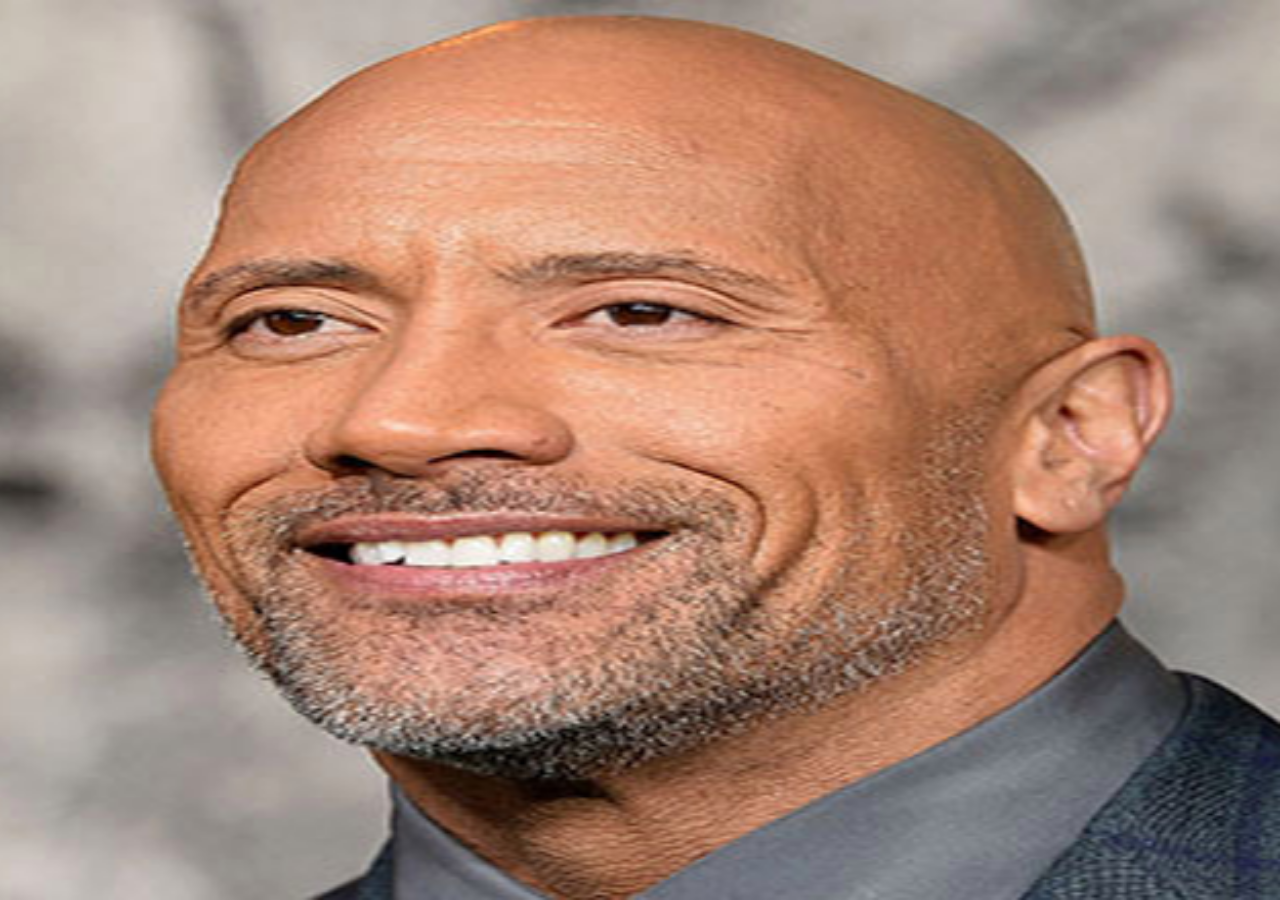
<file: index.html>
<!DOCTYPE html>
<html lang="en">
    <head>
        <meta charset="UTF-8">
        <meta name="viewport" content="width=device-width,initial-scale=1.0">
        <meta http-equiv="X-UA-Compatable" content="ie=edge">
        <title>scamgiri.github.io</title>
    </head>
    <body style="margin:0;padding:0;">
        <img id="bgImage" src="https://scamgiri.github.io/dwaynewide.png" style="transform:translate(-50%,-50%);left:50%;top:50%;width:100%;height:100%;padding:0;margin0;position:absolute;">
    </body>
</html>
</file>
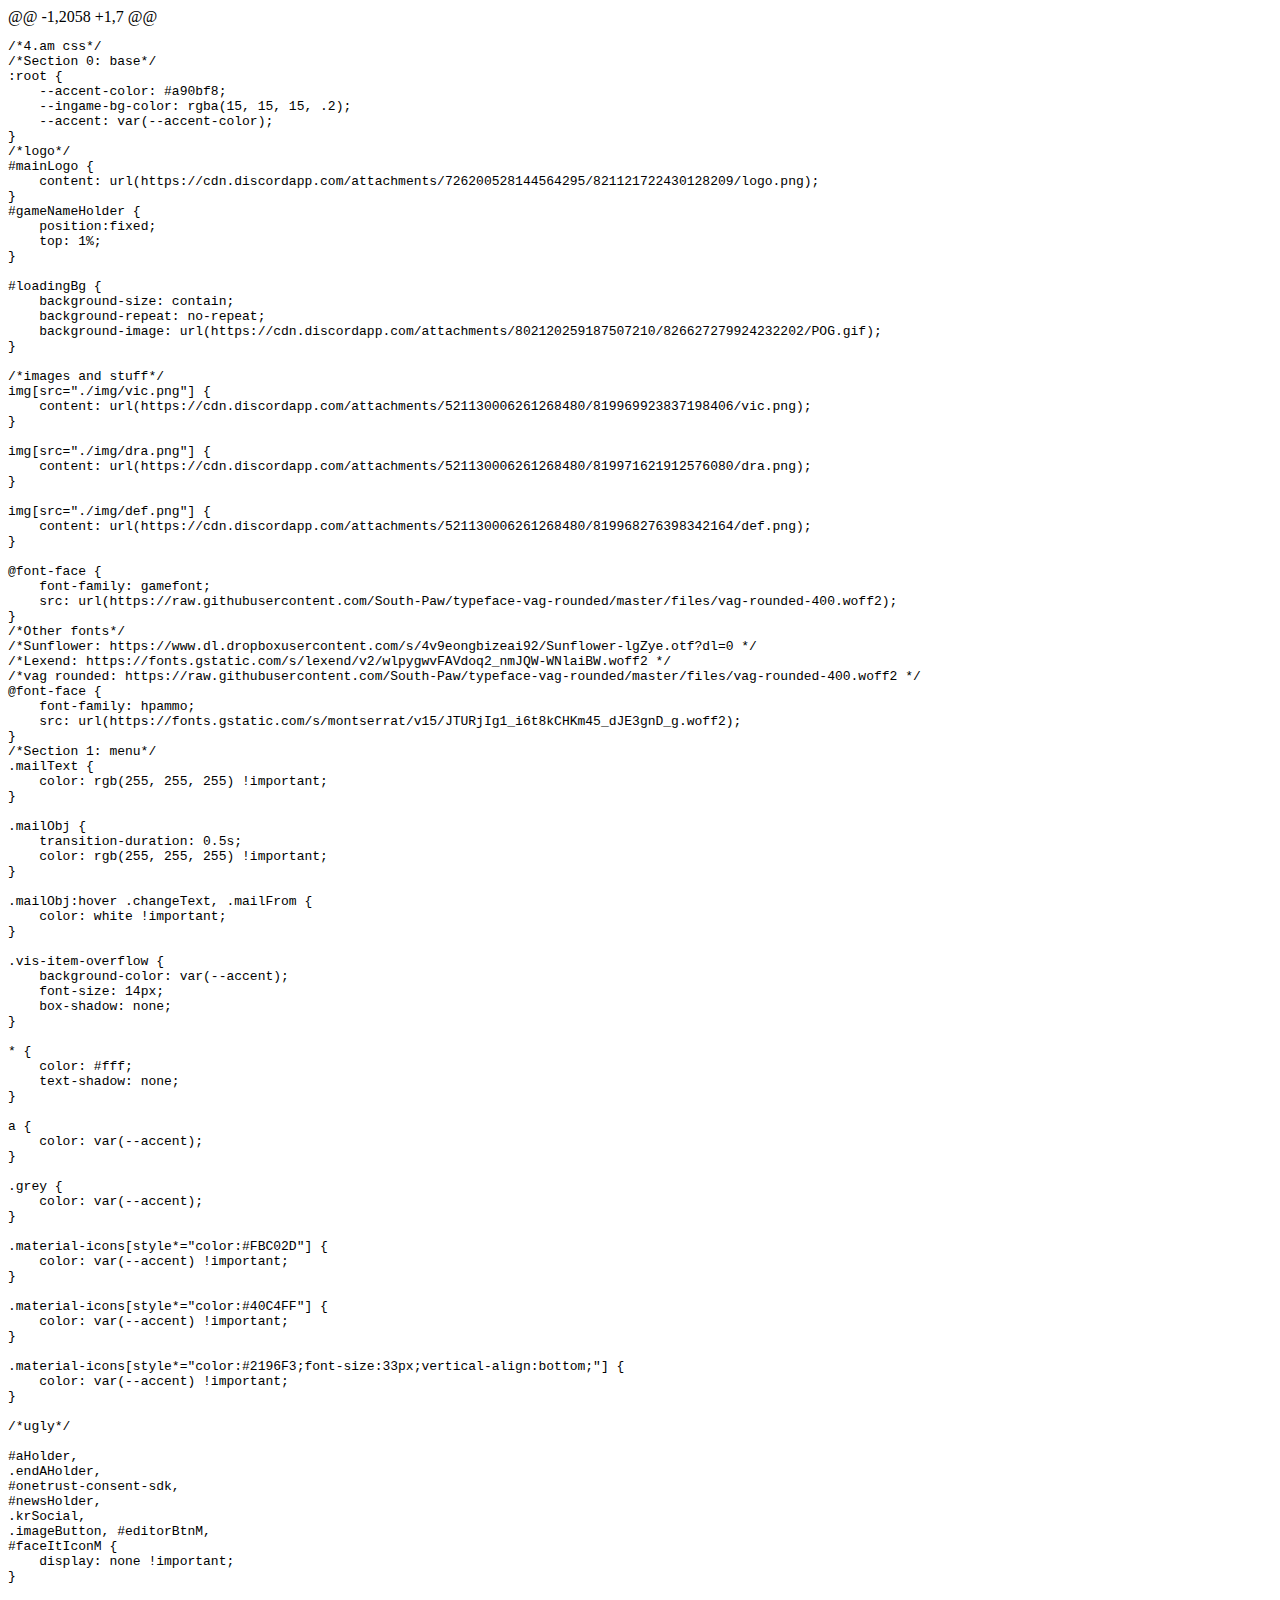
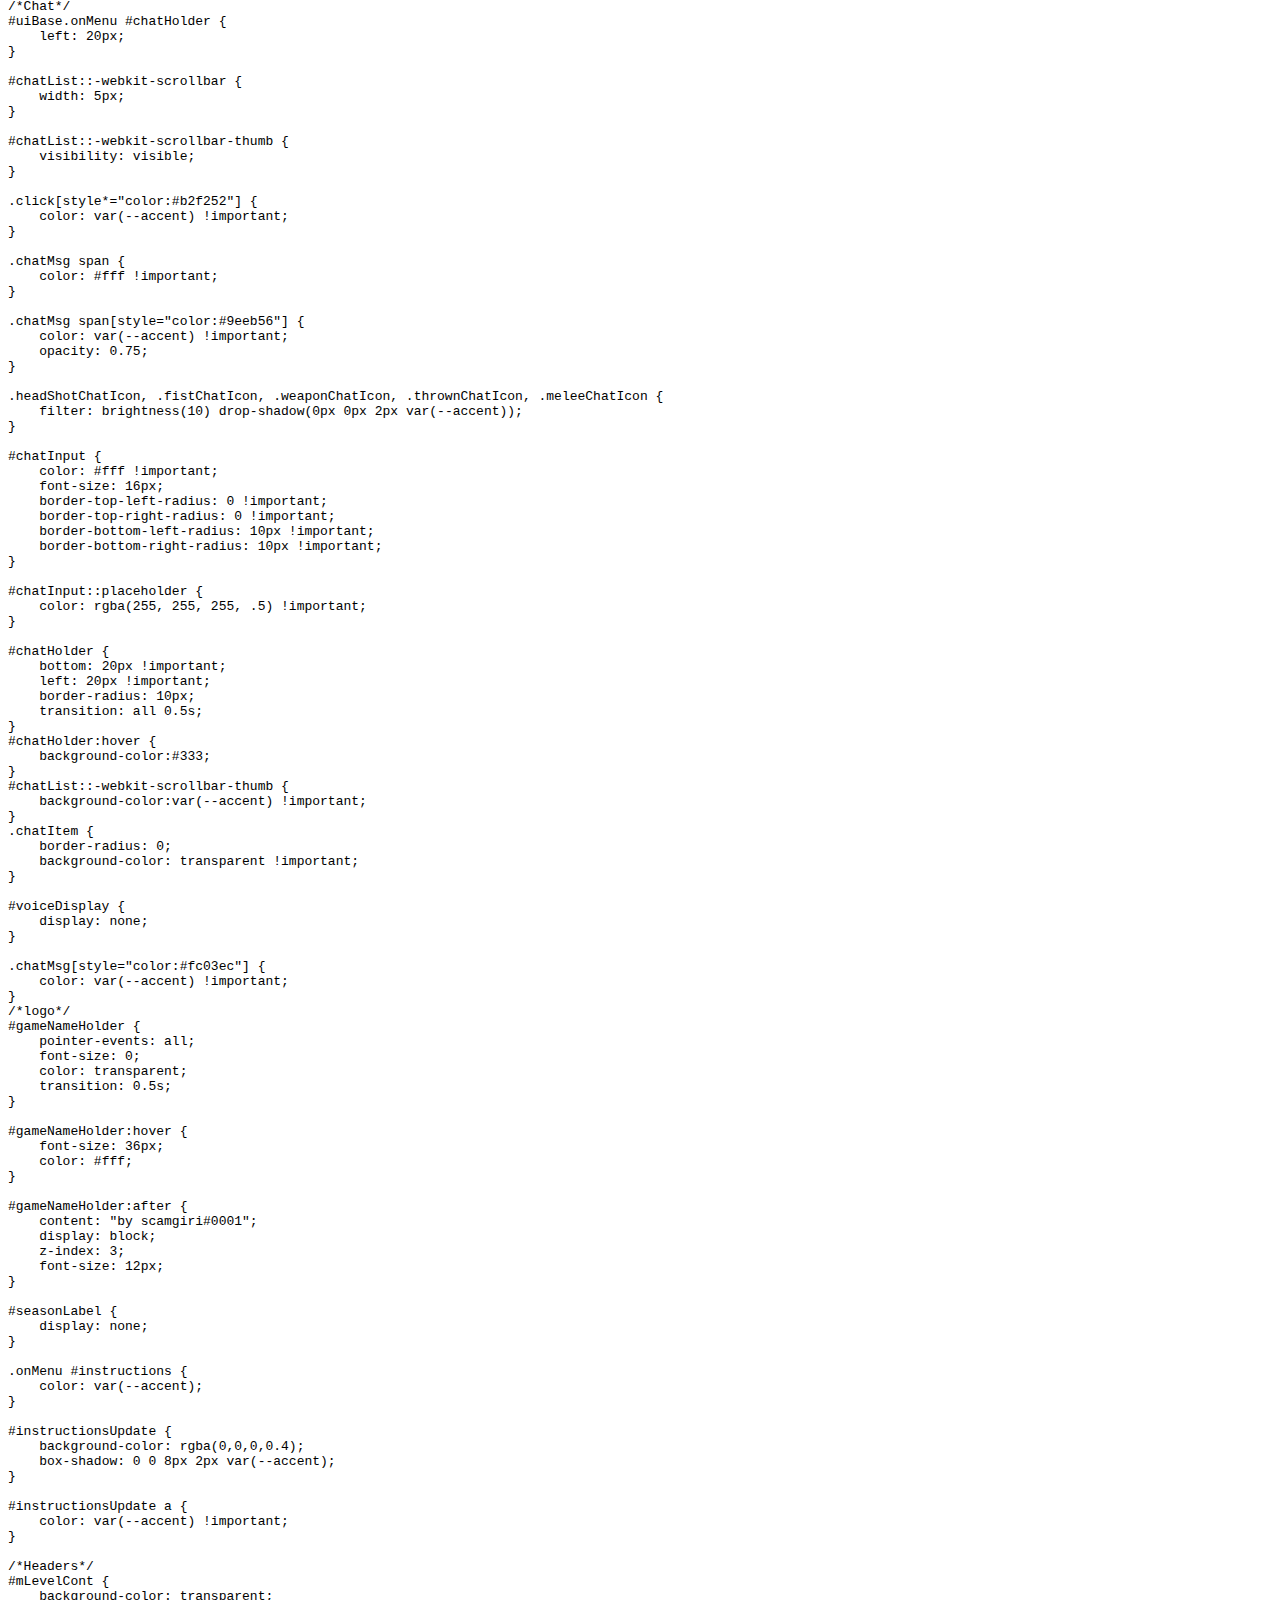
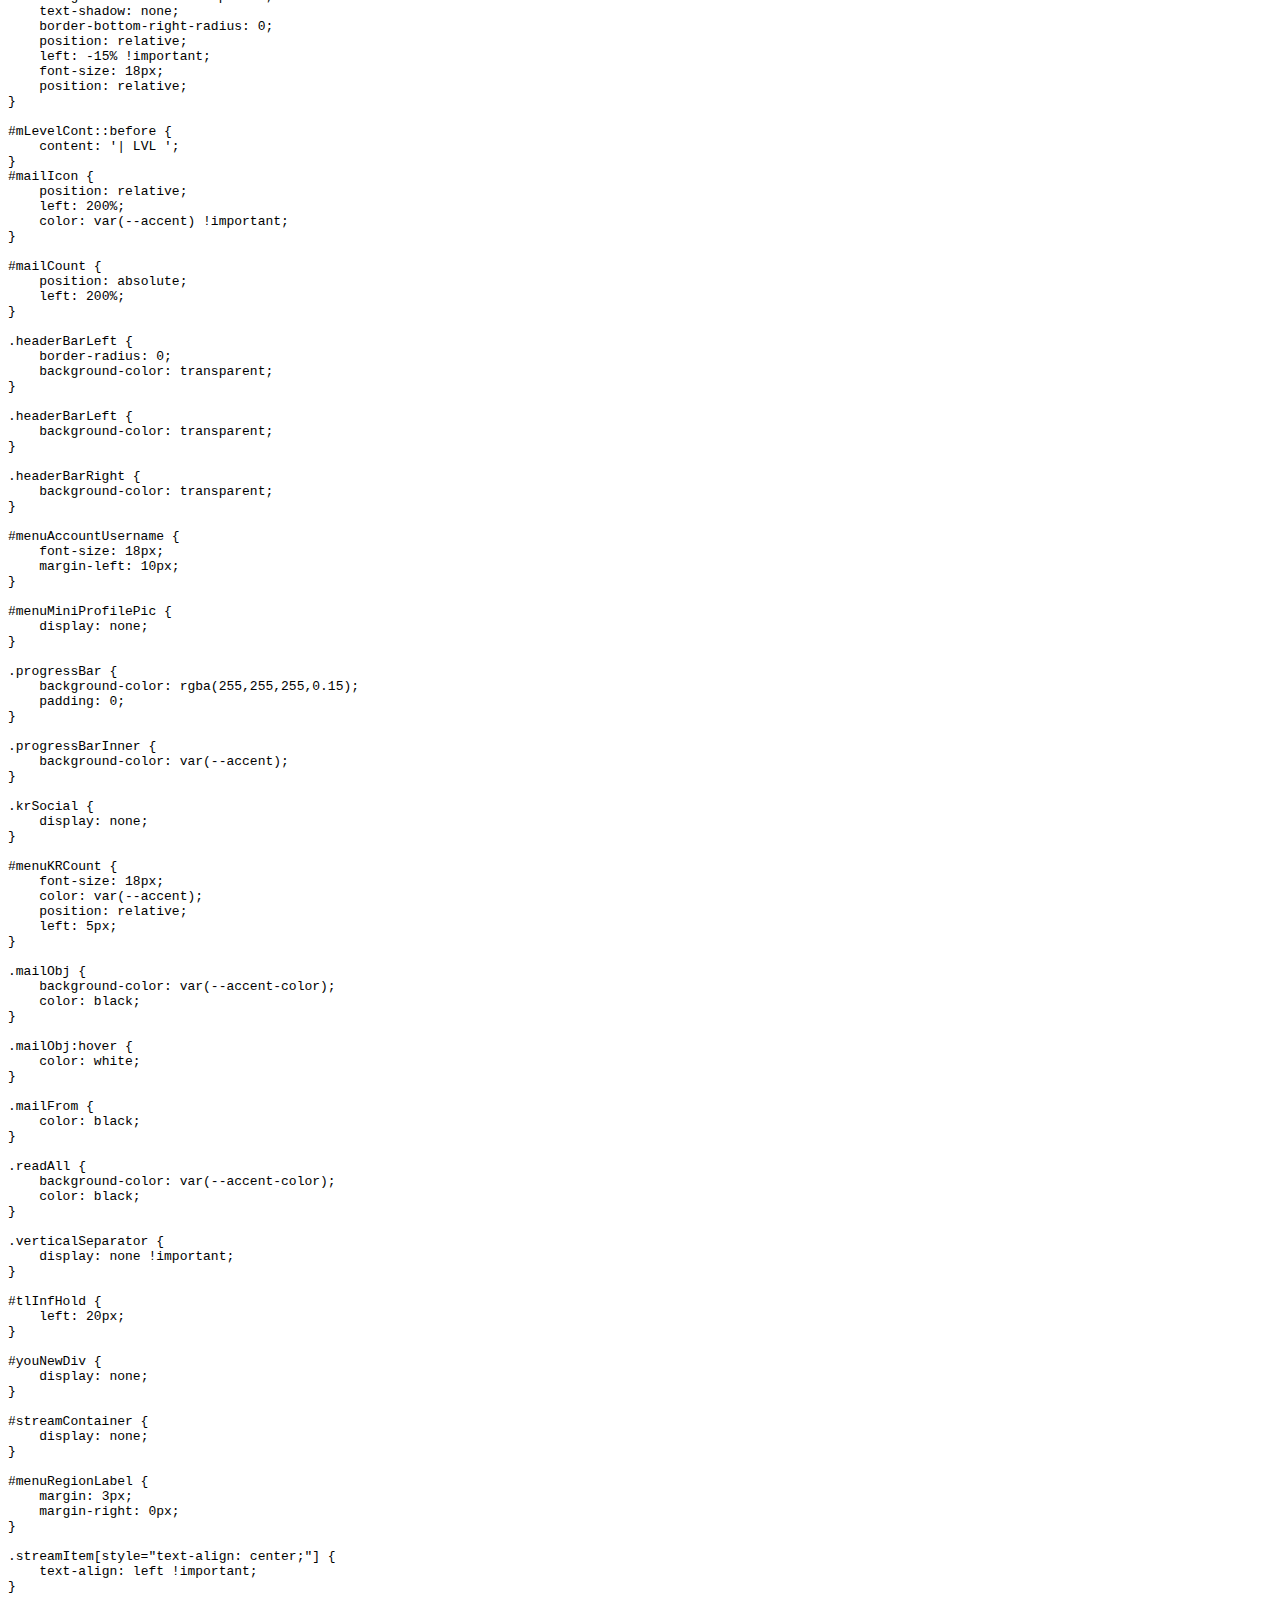
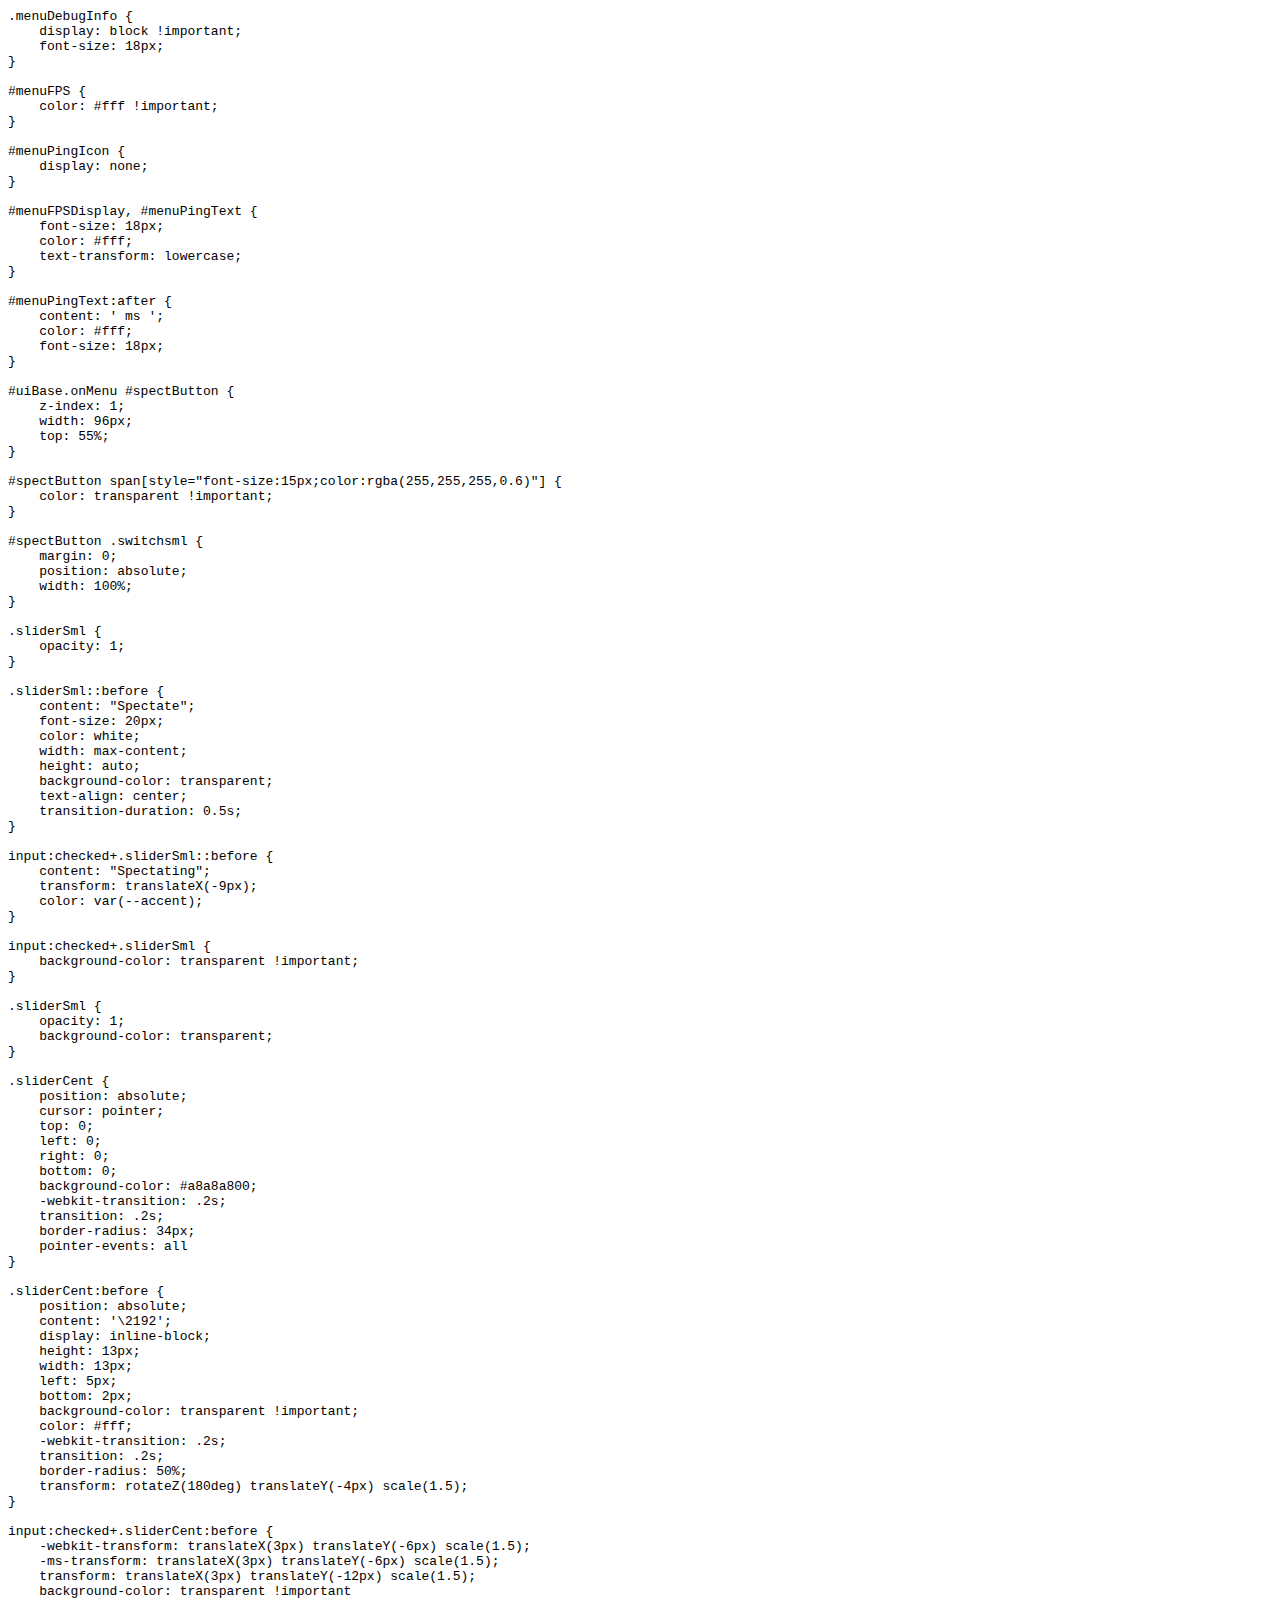
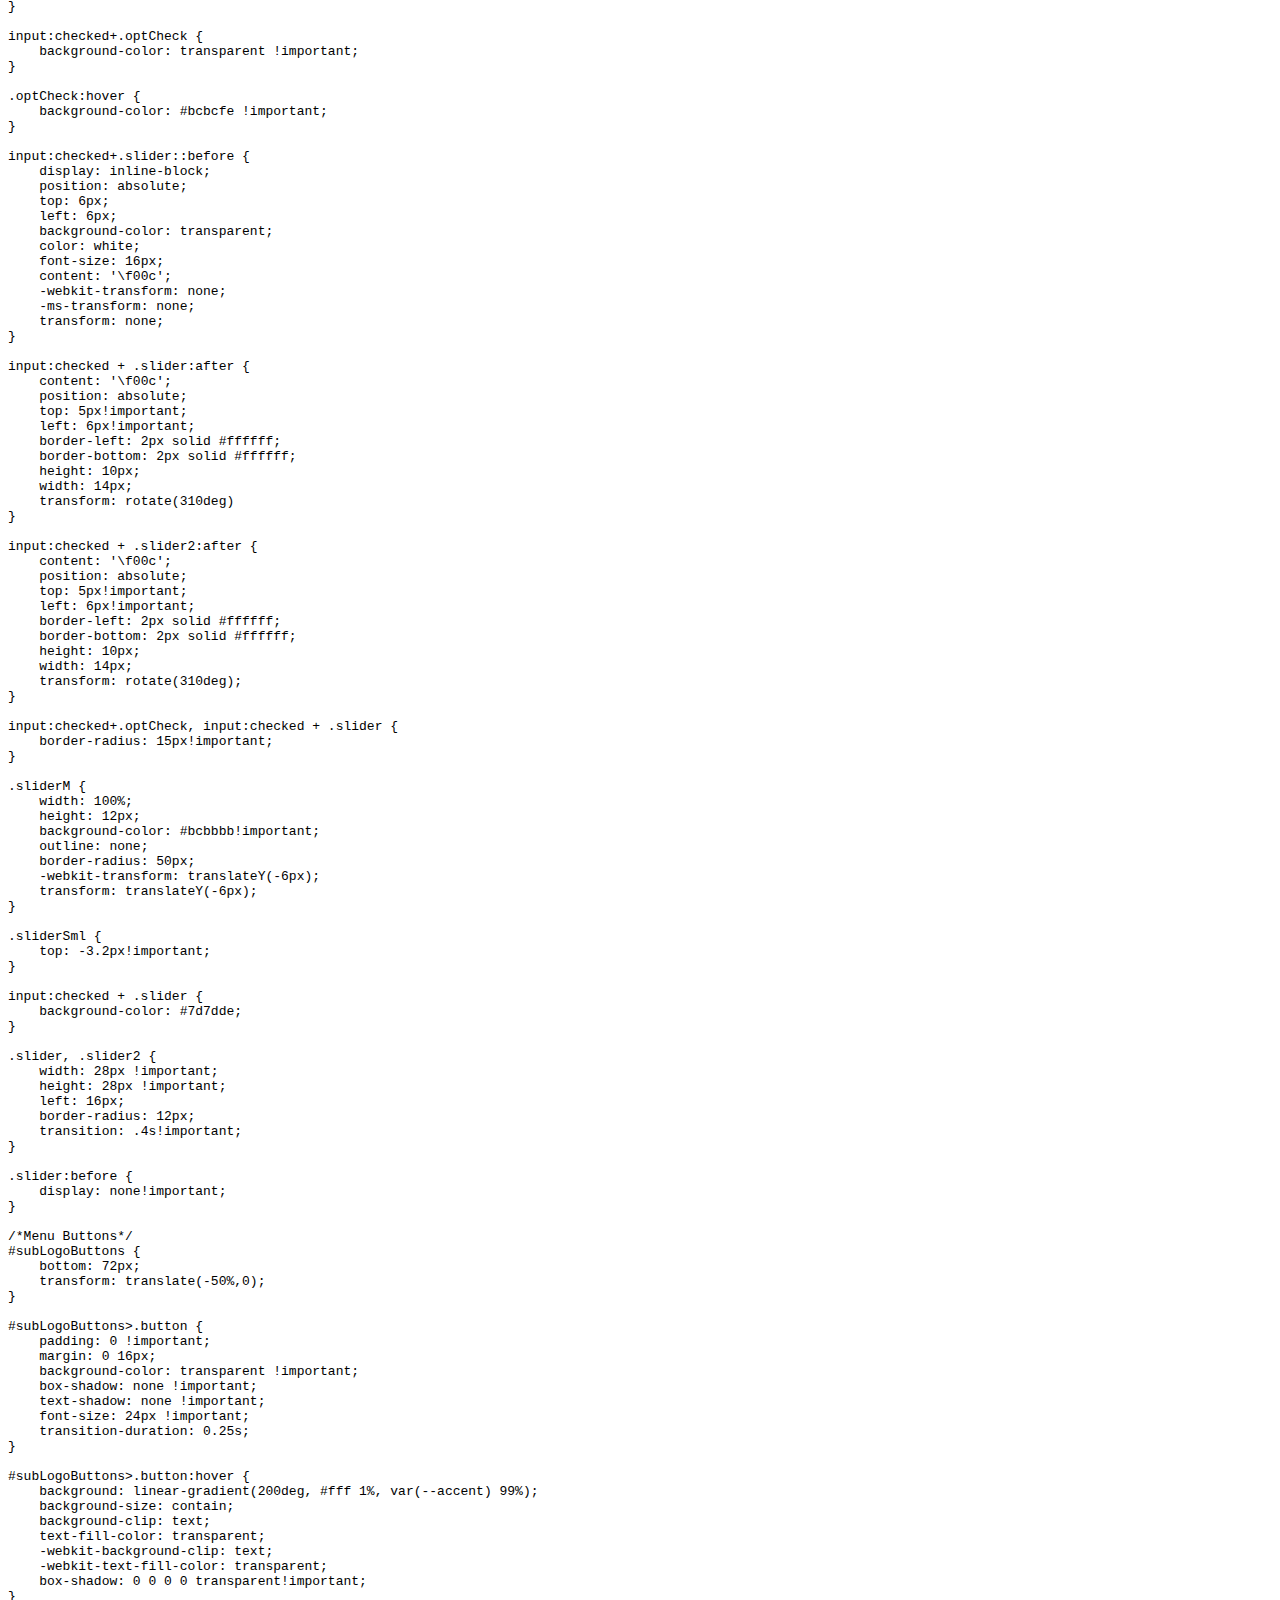
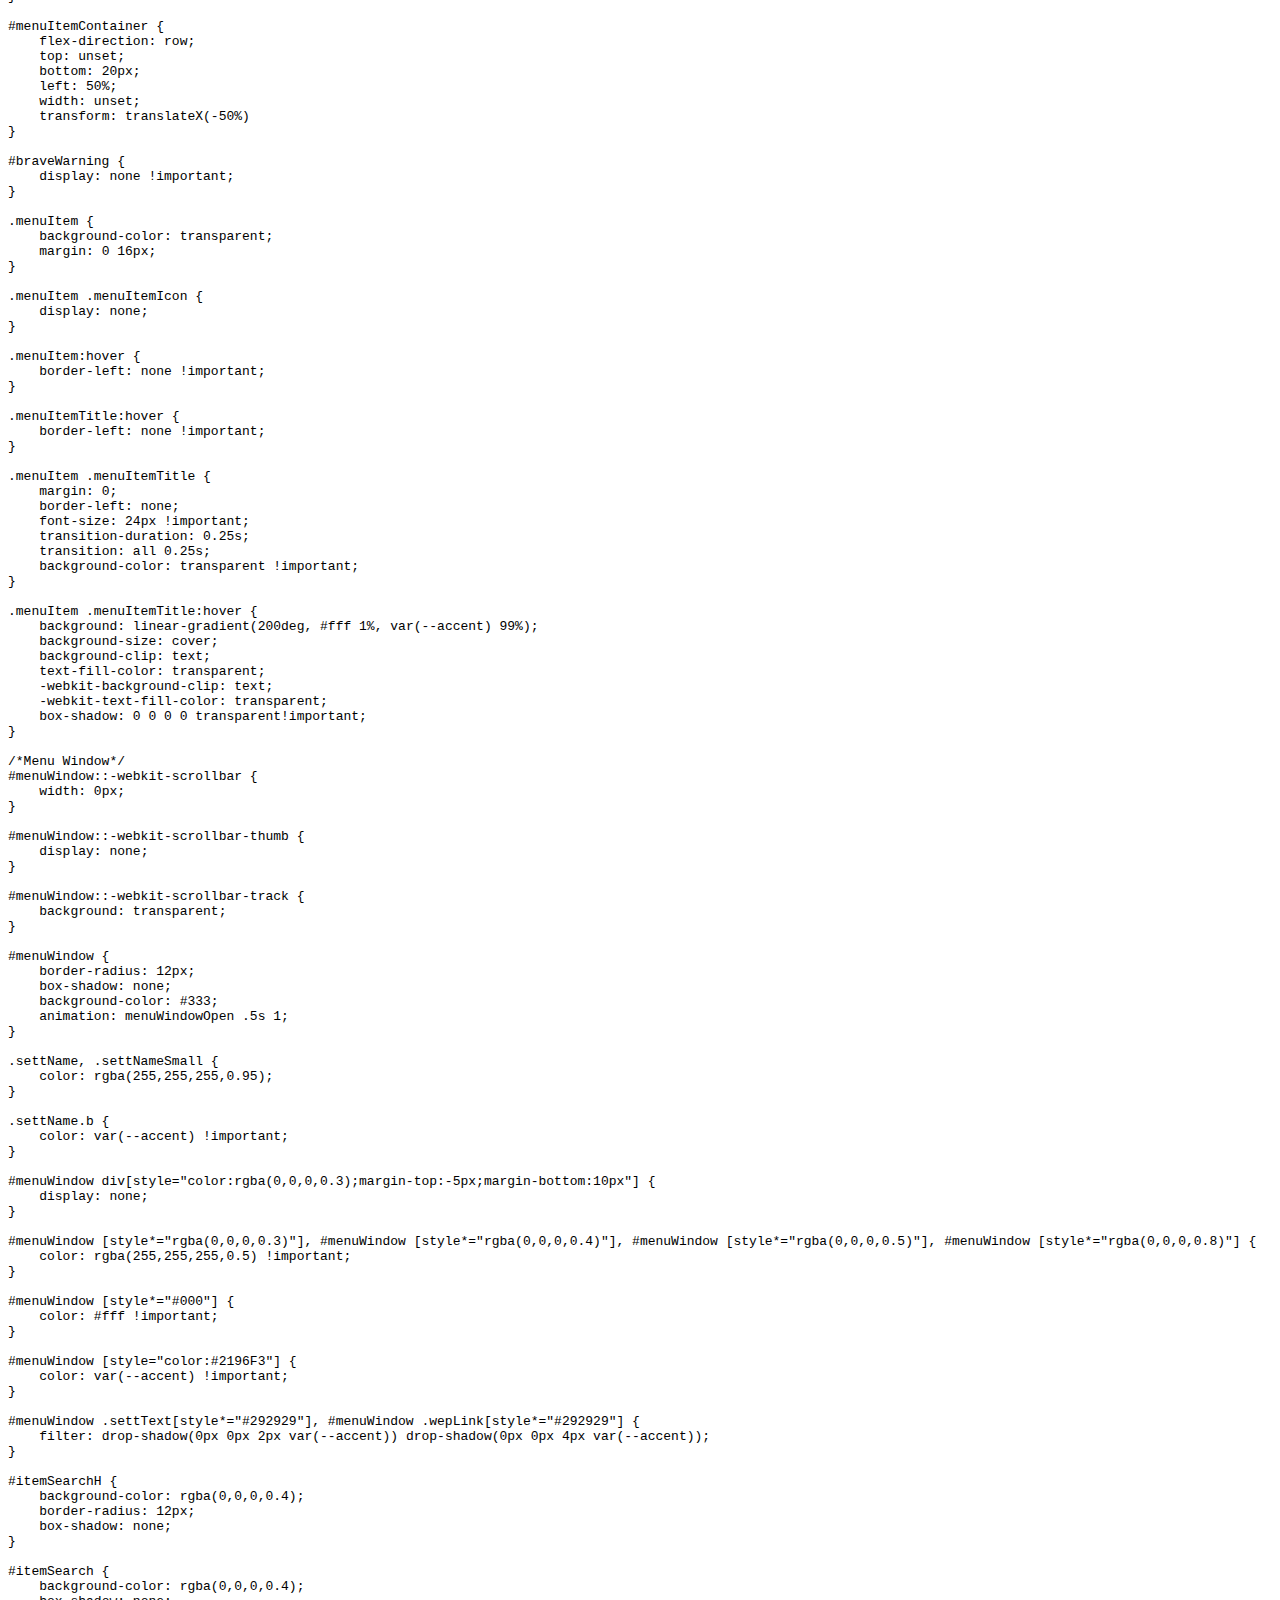
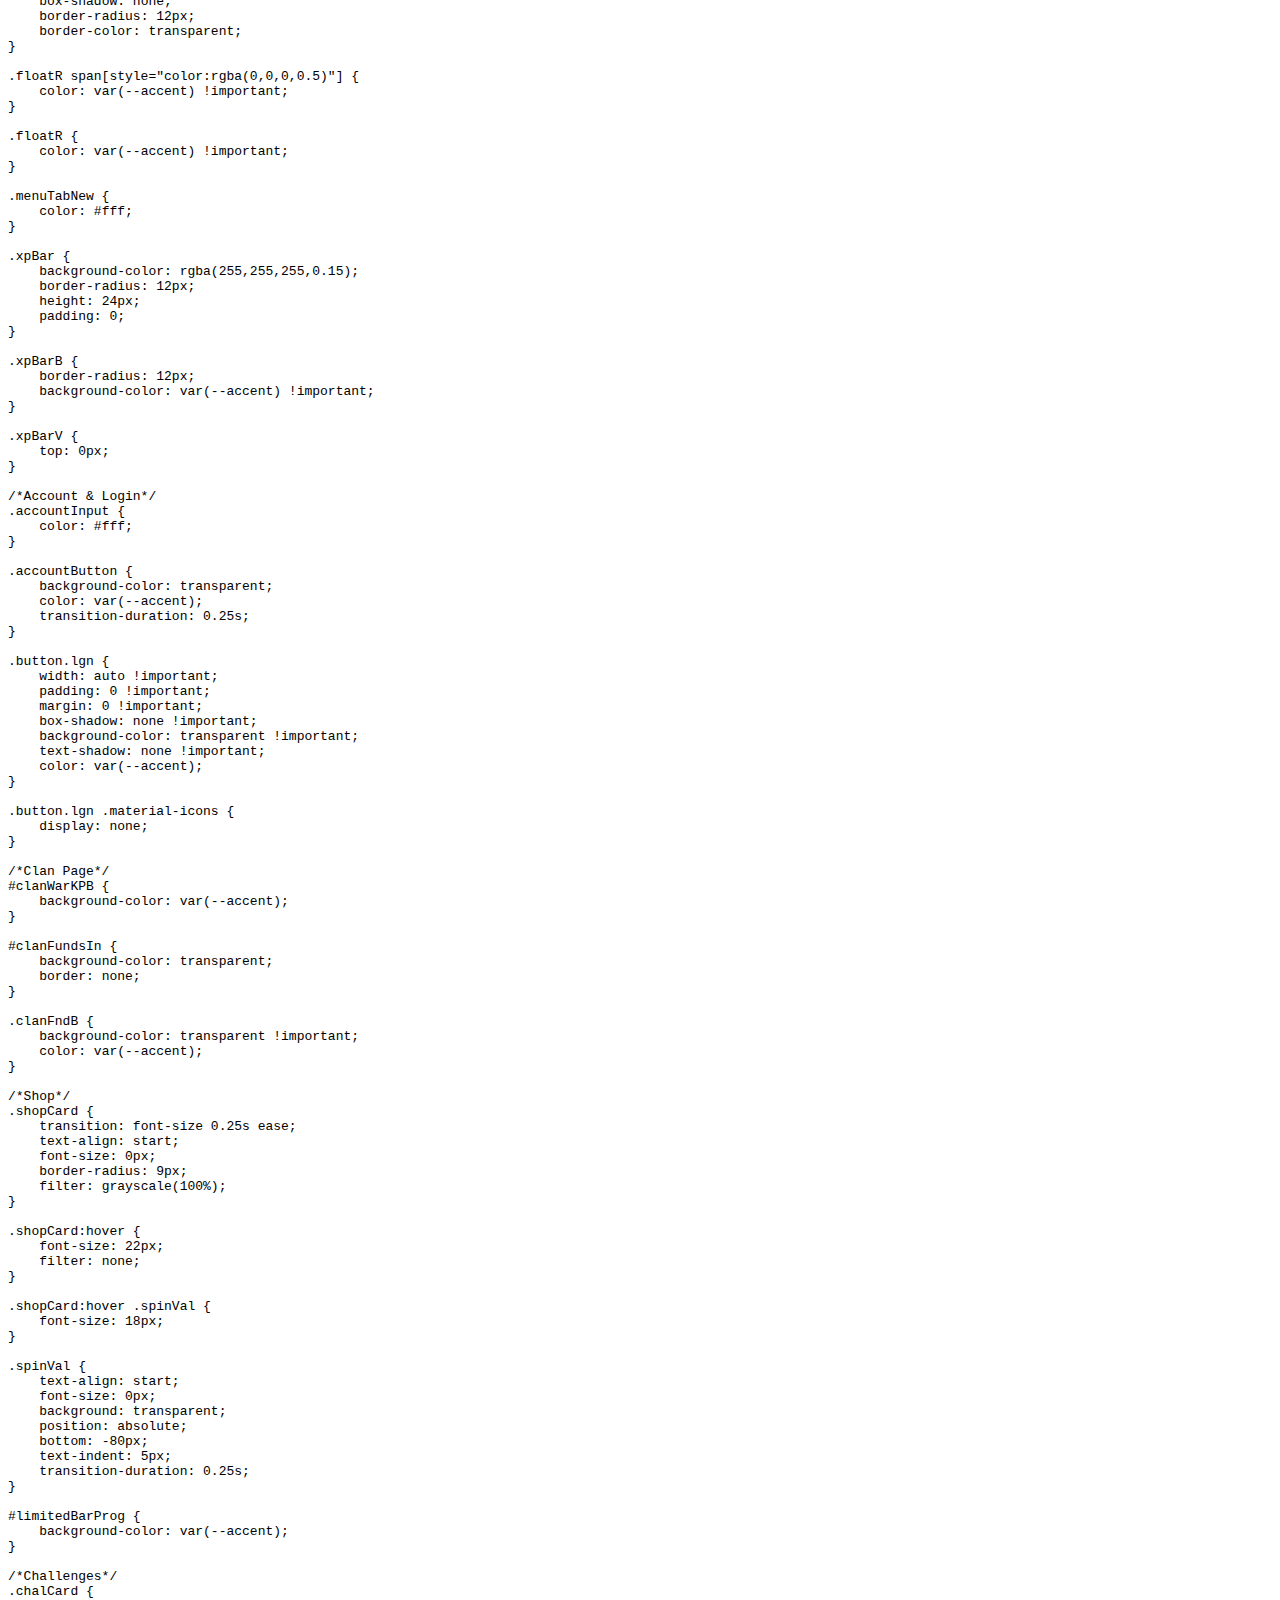
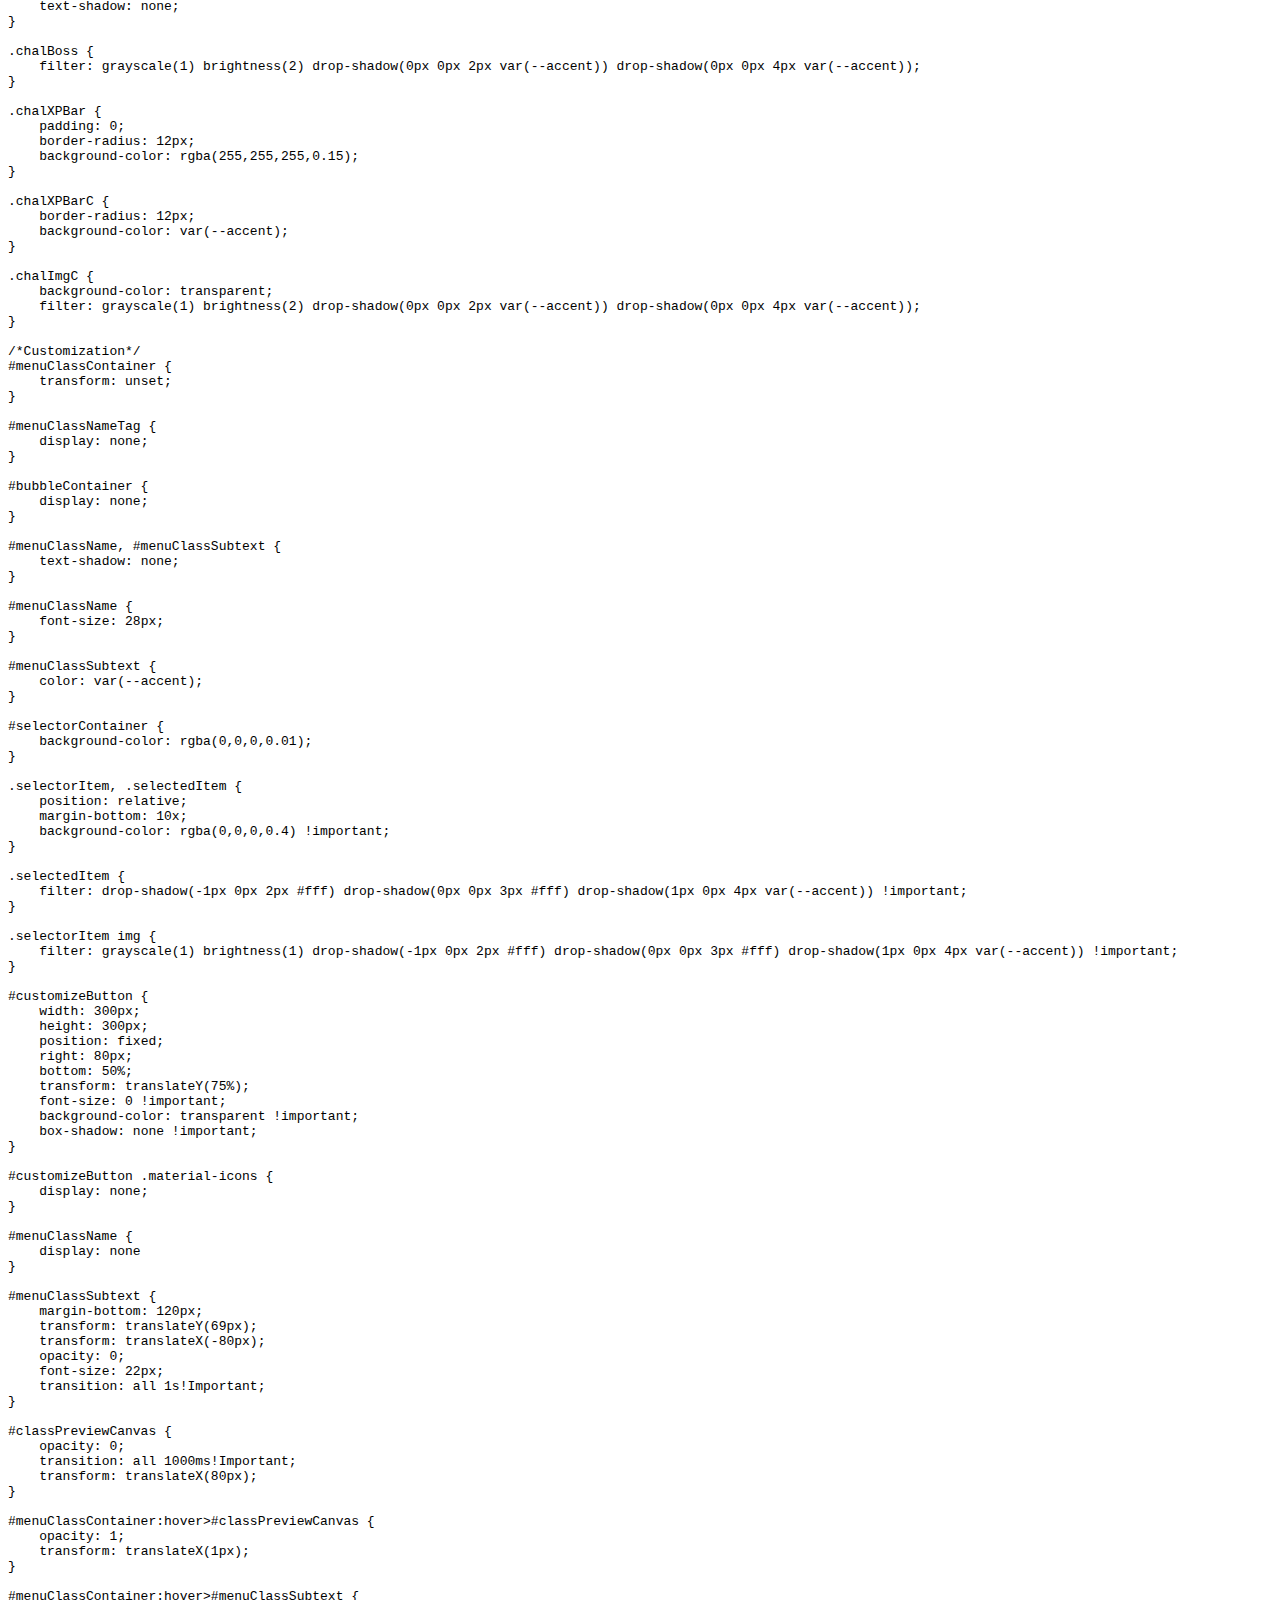
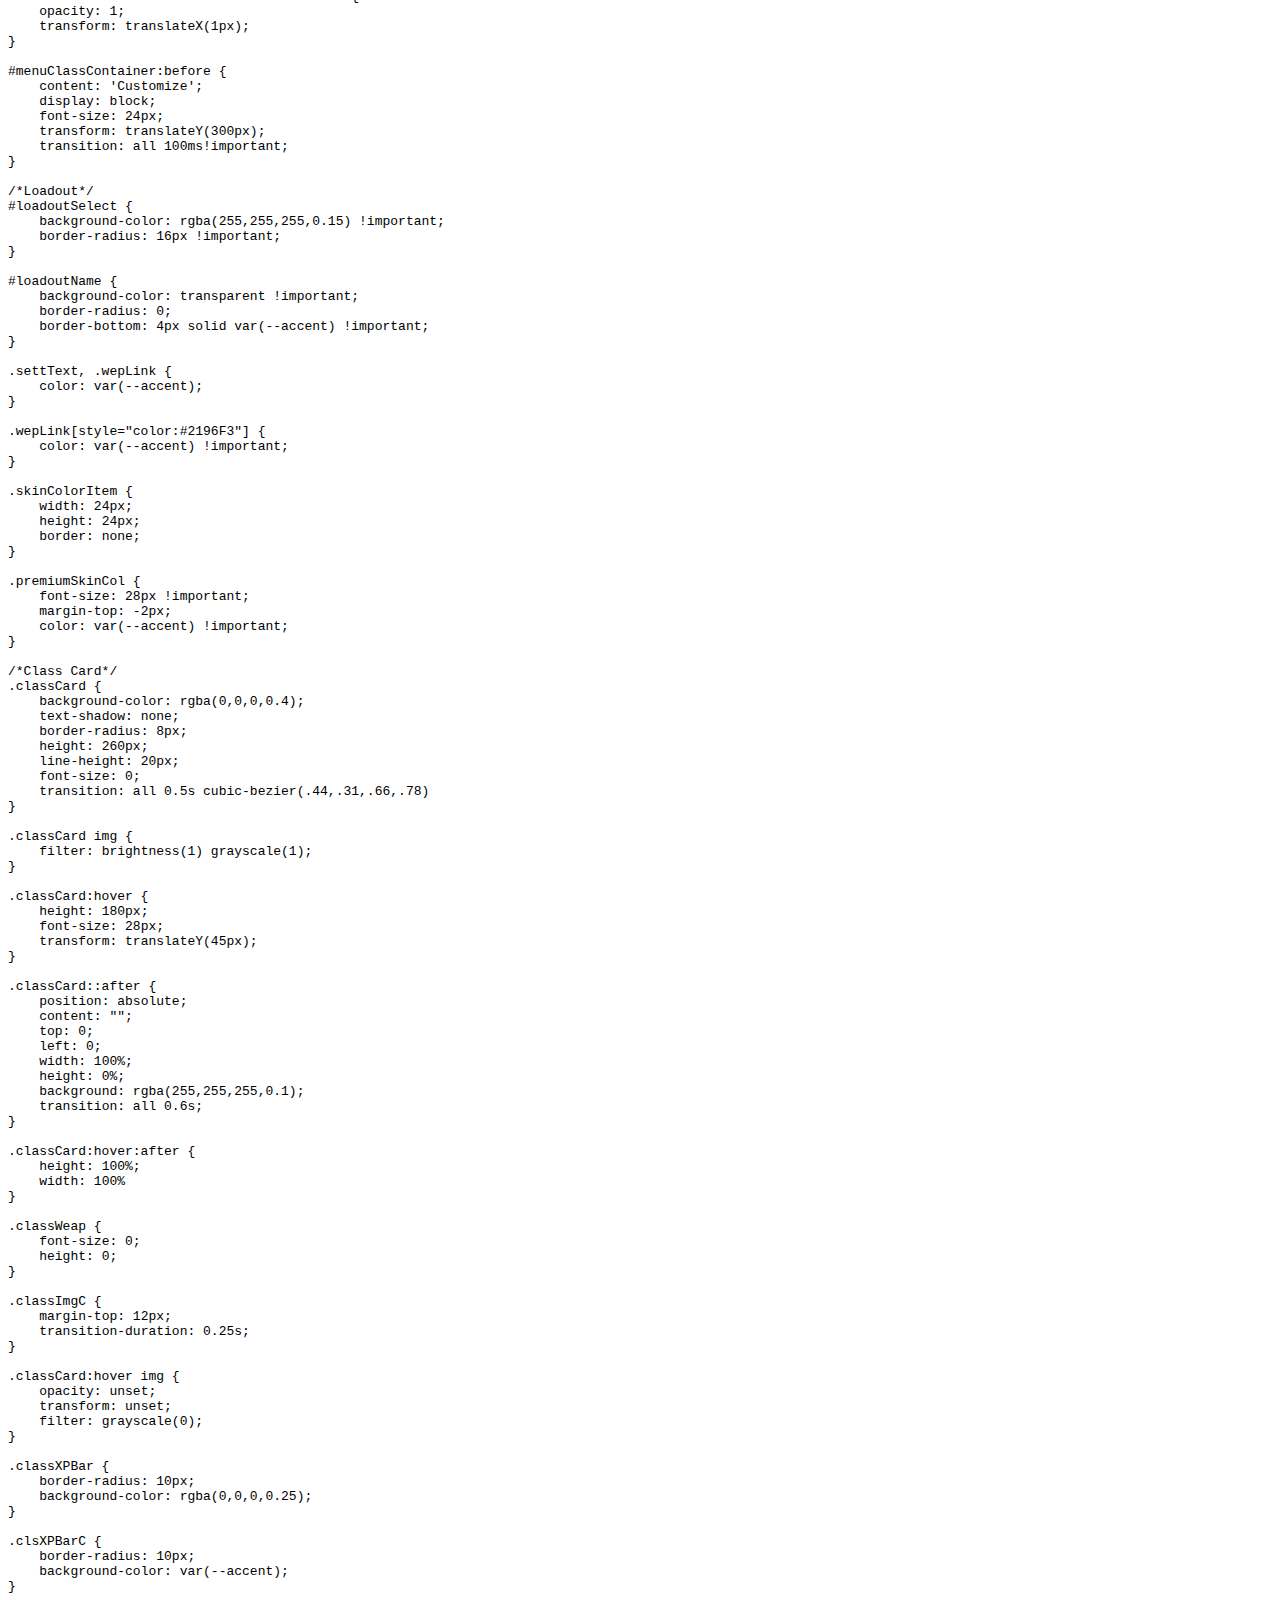
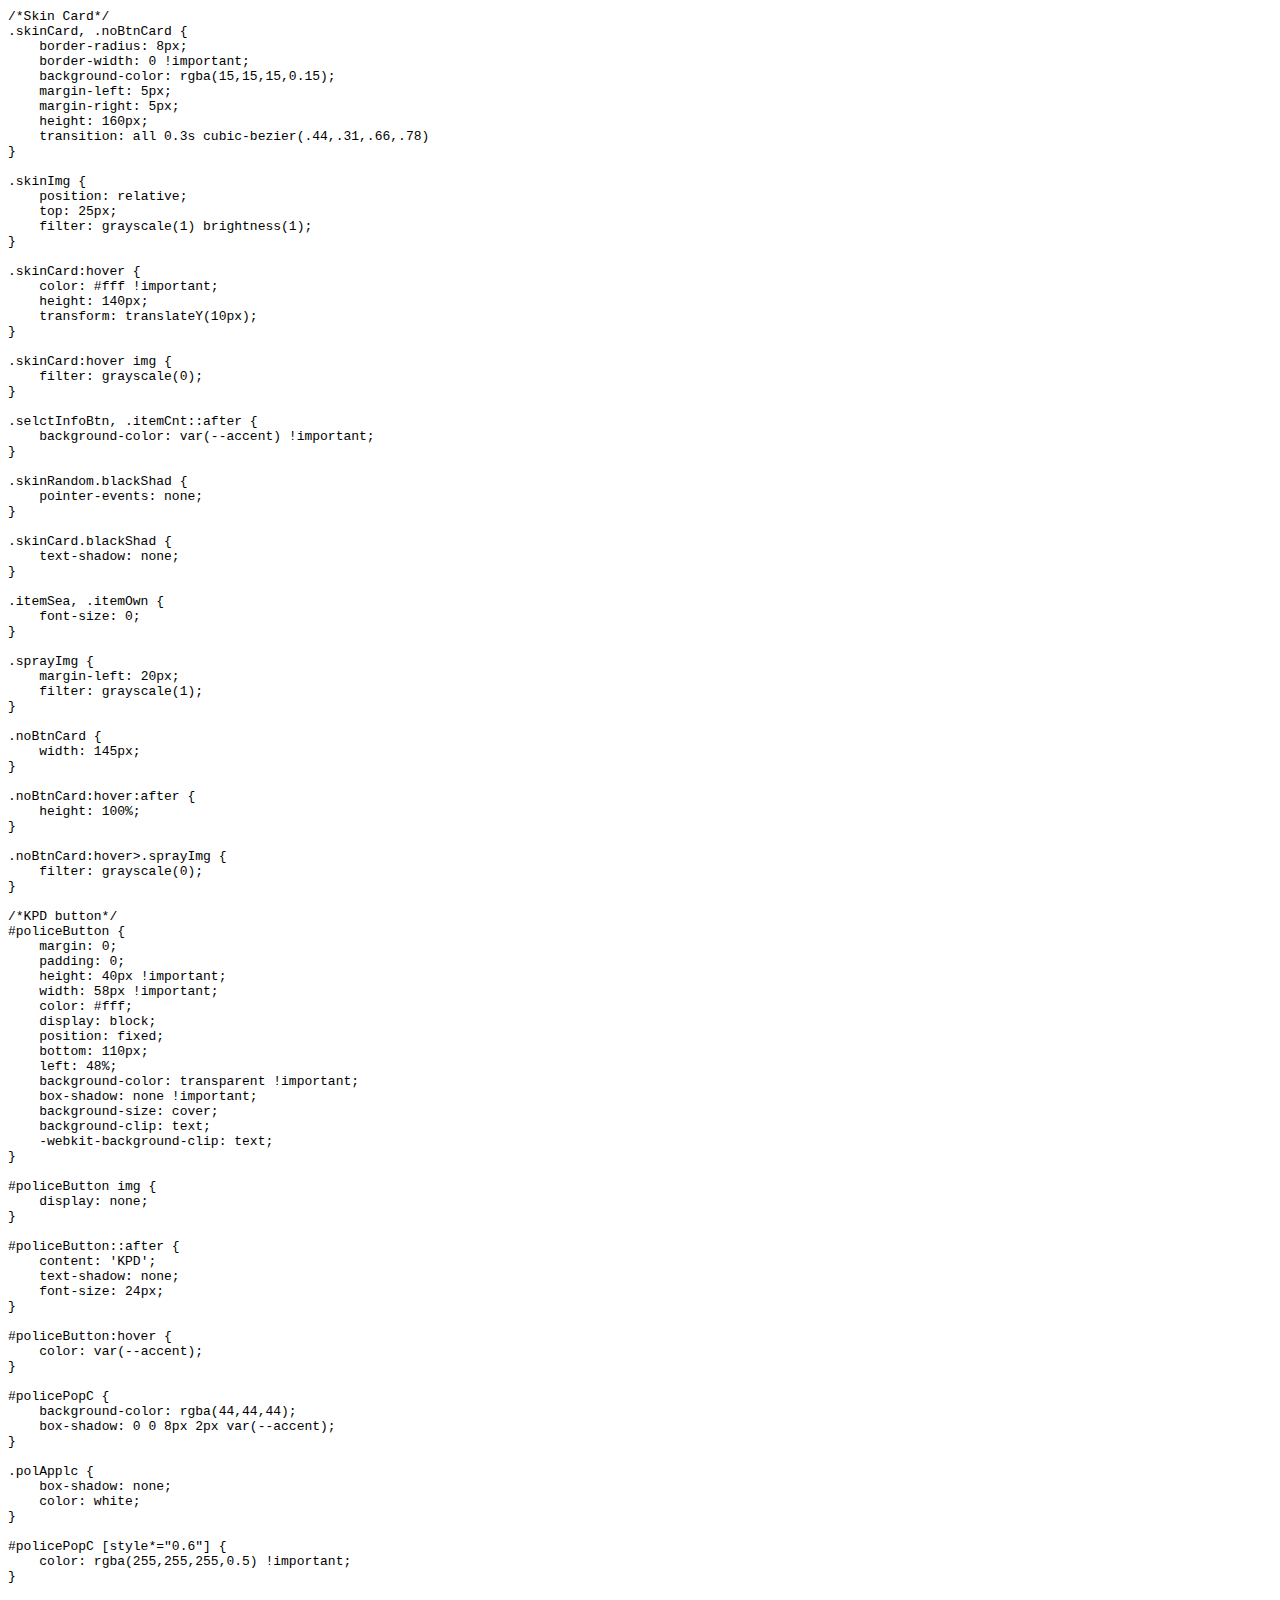
<file: 4am.css.html>
@@ -1,2058 +1,7 @@
<!DOCTYPE html>
<html>
    <script data-dapp-detection>
        !function(){let e=!1;function n(){if(!e){const n=document.createElement("meta");n.name="dapp-detected",document.head.appendChild(n),e=!0}}if(window.hasOwnProperty("ethereum")){if(window.__disableDappDetectionInsertion=!0,void 0===window.ethereum)return;n()}else{var t=window.ethereum;Object.defineProperty(window,"ethereum",{configurable:!0,enumerable:!1,set:function(e){window.__disableDappDetectionInsertion||n(),t=e},get:function(){if(!window.__disableDappDetectionInsertion){const e=arguments.callee;e&&e.caller&&e.caller.toString&&-1!==e.caller.toString().indexOf("getOwnPropertyNames")||n()}return t}})}}();
    </script>
<body>
    <pre style="word-wrap: break-word; white-space: pre-wrap;">
/*4.am css*/
/*Section 0: base*/
:root {
    --accent-color: #a90bf8;
    --ingame-bg-color: rgba(15, 15, 15, .2);
    --accent: var(--accent-color);
}
/*logo*/
#mainLogo {
    content: url(https://cdn.discordapp.com/attachments/726200528144564295/821121722430128209/logo.png);
}
#gameNameHolder {
    position:fixed;
    top: 1%;
}

#loadingBg {
    background-size: contain;
    background-repeat: no-repeat;
    background-image: url(https://cdn.discordapp.com/attachments/802120259187507210/826627279924232202/POG.gif);
}

/*images and stuff*/
img[src="./img/vic.png"] {
    content: url(https://cdn.discordapp.com/attachments/521130006261268480/819969923837198406/vic.png);
}

img[src="./img/dra.png"] {
    content: url(https://cdn.discordapp.com/attachments/521130006261268480/819971621912576080/dra.png);
}

img[src="./img/def.png"] {
    content: url(https://cdn.discordapp.com/attachments/521130006261268480/819968276398342164/def.png);
}

@font-face {
    font-family: gamefont;
    src: url(https://raw.githubusercontent.com/South-Paw/typeface-vag-rounded/master/files/vag-rounded-400.woff2);
}
/*Other fonts*/
/*Sunflower: https://www.dl.dropboxusercontent.com/s/4v9eongbizeai92/Sunflower-lgZye.otf?dl=0 */
/*Lexend: https://fonts.gstatic.com/s/lexend/v2/wlpygwvFAVdoq2_nmJQW-WNlaiBW.woff2 */
/*vag rounded: https://raw.githubusercontent.com/South-Paw/typeface-vag-rounded/master/files/vag-rounded-400.woff2 */
@font-face {
    font-family: hpammo;
    src: url(https://fonts.gstatic.com/s/montserrat/v15/JTURjIg1_i6t8kCHKm45_dJE3gnD_g.woff2);
}
/*Section 1: menu*/
.mailText {
    color: rgb(255, 255, 255) !important;
}

.mailObj {
    transition-duration: 0.5s;
    color: rgb(255, 255, 255) !important;
}

.mailObj:hover .changeText, .mailFrom {
    color: white !important;
}

.vis-item-overflow {
    background-color: var(--accent);
    font-size: 14px;
    box-shadow: none;
}

* {
    color: #fff;
    text-shadow: none;
}

a {
    color: var(--accent);
}

.grey {
    color: var(--accent);
}

.material-icons[style*="color:#FBC02D"] {
    color: var(--accent) !important;
}

.material-icons[style*="color:#40C4FF"] {
    color: var(--accent) !important;
}

.material-icons[style*="color:#2196F3;font-size:33px;vertical-align:bottom;"] {
    color: var(--accent) !important;
}

/*ugly*/

#aHolder,
.endAHolder,
#onetrust-consent-sdk,
#newsHolder,
.krSocial,
.imageButton, #editorBtnM,
#faceItIconM {
    display: none !important;
}

/*Chat*/
#uiBase.onMenu #chatHolder {
    left: 20px;
}

#chatList::-webkit-scrollbar {
    width: 5px;
}

#chatList::-webkit-scrollbar-thumb {
    visibility: visible;
}

.click[style*="color:#b2f252"] {
    color: var(--accent) !important;
}

.chatMsg span {
    color: #fff !important;
}

.chatMsg span[style="color:#9eeb56"] {
    color: var(--accent) !important;
    opacity: 0.75;
}

.headShotChatIcon, .fistChatIcon, .weaponChatIcon, .thrownChatIcon, .meleeChatIcon {
    filter: brightness(10) drop-shadow(0px 0px 2px var(--accent));
}

#chatInput {
    color: #fff !important;
    font-size: 16px;
    border-top-left-radius: 0 !important;
    border-top-right-radius: 0 !important;
    border-bottom-left-radius: 10px !important;
    border-bottom-right-radius: 10px !important;
}

#chatInput::placeholder {
    color: rgba(255, 255, 255, .5) !important;
}

#chatHolder {
    bottom: 20px !important;
    left: 20px !important;
    border-radius: 10px;
    transition: all 0.5s;
}
#chatHolder:hover {
    background-color:#333;
}
#chatList::-webkit-scrollbar-thumb {
    background-color:var(--accent) !important;
}
.chatItem {
    border-radius: 0;
    background-color: transparent !important;
}

#voiceDisplay {
    display: none;
}

.chatMsg[style="color:#fc03ec"] {
    color: var(--accent) !important;
}
/*logo*/
#gameNameHolder {
    pointer-events: all;
    font-size: 0;
    color: transparent;
    transition: 0.5s;
}

#gameNameHolder:hover {
    font-size: 36px;
    color: #fff;
}

#gameNameHolder:after {
    content: "by scamgiri#0001";
    display: block;
    z-index: 3;
    font-size: 12px;
}

#seasonLabel {
    display: none;
}

.onMenu #instructions {
    color: var(--accent);
}

#instructionsUpdate {
    background-color: rgba(0,0,0,0.4);
    box-shadow: 0 0 8px 2px var(--accent);
}

#instructionsUpdate a {
    color: var(--accent) !important;
}

/*Headers*/
#mLevelCont {
    background-color: transparent;
    text-shadow: none;
    border-bottom-right-radius: 0;
    position: relative;
    left: -15% !important;
    font-size: 18px;
    position: relative;
}

#mLevelCont::before {
    content: '| LVL ';
}
#mailIcon {
    position: relative;
    left: 200%;
    color: var(--accent) !important;
}

#mailCount {
    position: absolute;
    left: 200%;
}

.headerBarLeft {
    border-radius: 0;
    background-color: transparent;
}

.headerBarLeft {
    background-color: transparent;
}

.headerBarRight {
    background-color: transparent;
}

#menuAccountUsername {
    font-size: 18px;
    margin-left: 10px;
}

#menuMiniProfilePic {
    display: none;
}

.progressBar {
    background-color: rgba(255,255,255,0.15);
    padding: 0;
}

.progressBarInner {
    background-color: var(--accent);
}

.krSocial {
    display: none;
}

#menuKRCount {
    font-size: 18px;
    color: var(--accent);
    position: relative;
    left: 5px;
}

.mailObj {
    background-color: var(--accent-color);
    color: black;
}

.mailObj:hover {
    color: white;
}

.mailFrom {
    color: black;
}

.readAll {
    background-color: var(--accent-color);
    color: black;
}

.verticalSeparator {
    display: none !important;
}

#tlInfHold {
    left: 20px;
}

#youNewDiv {
    display: none;
}

#streamContainer {
    display: none;
}

#menuRegionLabel {
    margin: 3px;
    margin-right: 0px;
}

.streamItem[style="text-align: center;"] {
    text-align: left !important;
}

.menuDebugInfo {
    display: block !important;
    font-size: 18px;
}

#menuFPS {
    color: #fff !important;
}

#menuPingIcon {
    display: none;
}

#menuFPSDisplay, #menuPingText {
    font-size: 18px;
    color: #fff;
    text-transform: lowercase;
}

#menuPingText:after {
    content: ' ms ';
    color: #fff;
    font-size: 18px;
}

#uiBase.onMenu #spectButton {
    z-index: 1;
    width: 96px;
    top: 55%;
}

#spectButton span[style="font-size:15px;color:rgba(255,255,255,0.6)"] {
    color: transparent !important;
}

#spectButton .switchsml {
    margin: 0;
    position: absolute;
    width: 100%;
}

.sliderSml {
    opacity: 1;
}

.sliderSml::before {
    content: "Spectate";
    font-size: 20px;
    color: white;
    width: max-content;
    height: auto;
    background-color: transparent;
    text-align: center;
    transition-duration: 0.5s;
}

input:checked+.sliderSml::before {
    content: "Spectating";
    transform: translateX(-9px);
    color: var(--accent);
}

input:checked+.sliderSml {
    background-color: transparent !important;
}

.sliderSml {
    opacity: 1;
    background-color: transparent;
}

.sliderCent {
    position: absolute;
    cursor: pointer;
    top: 0;
    left: 0;
    right: 0;
    bottom: 0;
    background-color: #a8a8a800;
    -webkit-transition: .2s;
    transition: .2s;
    border-radius: 34px;
    pointer-events: all
}

.sliderCent:before {
    position: absolute;
    content: '\2192';
    display: inline-block;
    height: 13px;
    width: 13px;
    left: 5px;
    bottom: 2px;
    background-color: transparent !important;
    color: #fff;
    -webkit-transition: .2s;
    transition: .2s;
    border-radius: 50%;
    transform: rotateZ(180deg) translateY(-4px) scale(1.5);
}

input:checked+.sliderCent:before {
    -webkit-transform: translateX(3px) translateY(-6px) scale(1.5);
    -ms-transform: translateX(3px) translateY(-6px) scale(1.5);
    transform: translateX(3px) translateY(-12px) scale(1.5);
    background-color: transparent !important
}

input:checked+.optCheck {
    background-color: transparent !important;
}

.optCheck:hover {
    background-color: #bcbcfe !important;
}

input:checked+.slider::before {
    display: inline-block;
    position: absolute;
    top: 6px;
    left: 6px;
    background-color: transparent;
    color: white;
    font-size: 16px;
    content: '\f00c';
    -webkit-transform: none;
    -ms-transform: none;
    transform: none;
}

input:checked + .slider:after {
    content: '\f00c';
    position: absolute;
    top: 5px!important;
    left: 6px!important;
    border-left: 2px solid #ffffff;
    border-bottom: 2px solid #ffffff;
    height: 10px;
    width: 14px;
    transform: rotate(310deg)
}

input:checked + .slider2:after {
    content: '\f00c';
    position: absolute;
    top: 5px!important;
    left: 6px!important;
    border-left: 2px solid #ffffff;
    border-bottom: 2px solid #ffffff;
    height: 10px;
    width: 14px;
    transform: rotate(310deg);
}

input:checked+.optCheck, input:checked + .slider {
    border-radius: 15px!important;
}

.sliderM {
    width: 100%;
    height: 12px;
    background-color: #bcbbbb!important;
    outline: none;
    border-radius: 50px;
    -webkit-transform: translateY(-6px);
    transform: translateY(-6px);
}

.sliderSml {
    top: -3.2px!important;
}

input:checked + .slider {
    background-color: #7d7dde;
}

.slider, .slider2 {
    width: 28px !important;
    height: 28px !important;
    left: 16px;
    border-radius: 12px;
    transition: .4s!important;
}

.slider:before {
    display: none!important;
}

/*Menu Buttons*/
#subLogoButtons {
    bottom: 72px;
    transform: translate(-50%,0);
}

#subLogoButtons>.button {
    padding: 0 !important;
    margin: 0 16px;
    background-color: transparent !important;
    box-shadow: none !important;
    text-shadow: none !important;
    font-size: 24px !important;
    transition-duration: 0.25s;
}

#subLogoButtons>.button:hover {
    background: linear-gradient(200deg, #fff 1%, var(--accent) 99%);
    background-size: contain;
    background-clip: text;
    text-fill-color: transparent;
    -webkit-background-clip: text;
    -webkit-text-fill-color: transparent;
    box-shadow: 0 0 0 0 transparent!important;
}

#menuItemContainer {
    flex-direction: row;
    top: unset;
    bottom: 20px;
    left: 50%;
    width: unset;
    transform: translateX(-50%)
}

#braveWarning {
    display: none !important;
}

.menuItem {
    background-color: transparent;
    margin: 0 16px;
}

.menuItem .menuItemIcon {
    display: none;
}

.menuItem:hover {
    border-left: none !important;
}

.menuItemTitle:hover {
    border-left: none !important;
}

.menuItem .menuItemTitle {
    margin: 0;
    border-left: none;
    font-size: 24px !important;
    transition-duration: 0.25s;
    transition: all 0.25s;
    background-color: transparent !important;
}

.menuItem .menuItemTitle:hover {
    background: linear-gradient(200deg, #fff 1%, var(--accent) 99%);
    background-size: cover;
    background-clip: text;
    text-fill-color: transparent;
    -webkit-background-clip: text;
    -webkit-text-fill-color: transparent;
    box-shadow: 0 0 0 0 transparent!important;
}

/*Menu Window*/
#menuWindow::-webkit-scrollbar {
    width: 0px;
}

#menuWindow::-webkit-scrollbar-thumb {
    display: none;
}

#menuWindow::-webkit-scrollbar-track {
    background: transparent;
}

#menuWindow {
    border-radius: 12px;
    box-shadow: none;
    background-color: #333;
    animation: menuWindowOpen .5s 1;
}

.settName, .settNameSmall {
    color: rgba(255,255,255,0.95);
}

.settName.b {
    color: var(--accent) !important;
}

#menuWindow div[style="color:rgba(0,0,0,0.3);margin-top:-5px;margin-bottom:10px"] {
    display: none;
}

#menuWindow [style*="rgba(0,0,0,0.3)"], #menuWindow [style*="rgba(0,0,0,0.4)"], #menuWindow [style*="rgba(0,0,0,0.5)"], #menuWindow [style*="rgba(0,0,0,0.8)"] {
    color: rgba(255,255,255,0.5) !important;
}

#menuWindow [style*="#000"] {
    color: #fff !important;
}

#menuWindow [style="color:#2196F3"] {
    color: var(--accent) !important;
}

#menuWindow .settText[style*="#292929"], #menuWindow .wepLink[style*="#292929"] {
    filter: drop-shadow(0px 0px 2px var(--accent)) drop-shadow(0px 0px 4px var(--accent));
}

#itemSearchH {
    background-color: rgba(0,0,0,0.4);
    border-radius: 12px;
    box-shadow: none;
}

#itemSearch {
    background-color: rgba(0,0,0,0.4);
    box-shadow: none;
    border-radius: 12px;
    border-color: transparent;
}

.floatR span[style="color:rgba(0,0,0,0.5)"] {
    color: var(--accent) !important;
}

.floatR {
    color: var(--accent) !important;
}

.menuTabNew {
    color: #fff;
}

.xpBar {
    background-color: rgba(255,255,255,0.15);
    border-radius: 12px;
    height: 24px;
    padding: 0;
}

.xpBarB {
    border-radius: 12px;
    background-color: var(--accent) !important;
}

.xpBarV {
    top: 0px;
}

/*Account & Login*/
.accountInput {
    color: #fff;
}

.accountButton {
    background-color: transparent;
    color: var(--accent);
    transition-duration: 0.25s;
}

.button.lgn {
    width: auto !important;
    padding: 0 !important;
    margin: 0 !important;
    box-shadow: none !important;
    background-color: transparent !important;
    text-shadow: none !important;
    color: var(--accent);
}

.button.lgn .material-icons {
    display: none;
}

/*Clan Page*/
#clanWarKPB {
    background-color: var(--accent);
}

#clanFundsIn {
    background-color: transparent;
    border: none;
}

.clanFndB {
    background-color: transparent !important;
    color: var(--accent);
}

/*Shop*/
.shopCard {
    transition: font-size 0.25s ease;
    text-align: start;
    font-size: 0px;
    border-radius: 9px;
    filter: grayscale(100%);
}

.shopCard:hover {
    font-size: 22px;
    filter: none;
}

.shopCard:hover .spinVal {
    font-size: 18px;
}

.spinVal {
    text-align: start;
    font-size: 0px;
    background: transparent;
    position: absolute;
    bottom: -80px;
    text-indent: 5px;
    transition-duration: 0.25s;
}

#limitedBarProg {
    background-color: var(--accent);
}

/*Challenges*/
.chalCard {
    text-shadow: none;
}

.chalBoss {
    filter: grayscale(1) brightness(2) drop-shadow(0px 0px 2px var(--accent)) drop-shadow(0px 0px 4px var(--accent));
}

.chalXPBar {
    padding: 0;
    border-radius: 12px;
    background-color: rgba(255,255,255,0.15);
}

.chalXPBarC {
    border-radius: 12px;
    background-color: var(--accent);
}

.chalImgC {
    background-color: transparent;
    filter: grayscale(1) brightness(2) drop-shadow(0px 0px 2px var(--accent)) drop-shadow(0px 0px 4px var(--accent));
}

/*Customization*/
#menuClassContainer {
    transform: unset;
}

#menuClassNameTag {
    display: none;
}

#bubbleContainer {
    display: none;
}

#menuClassName, #menuClassSubtext {
    text-shadow: none;
}

#menuClassName {
    font-size: 28px;
}

#menuClassSubtext {
    color: var(--accent);
}

#selectorContainer {
    background-color: rgba(0,0,0,0.01);
}

.selectorItem, .selectedItem {
    position: relative;
    margin-bottom: 10x;
    background-color: rgba(0,0,0,0.4) !important;
}

.selectedItem {
    filter: drop-shadow(-1px 0px 2px #fff) drop-shadow(0px 0px 3px #fff) drop-shadow(1px 0px 4px var(--accent)) !important;
}

.selectorItem img {
    filter: grayscale(1) brightness(1) drop-shadow(-1px 0px 2px #fff) drop-shadow(0px 0px 3px #fff) drop-shadow(1px 0px 4px var(--accent)) !important;
}

#customizeButton {
    width: 300px;
    height: 300px;
    position: fixed;
    right: 80px;
    bottom: 50%;
    transform: translateY(75%);
    font-size: 0 !important;
    background-color: transparent !important;
    box-shadow: none !important;
}

#customizeButton .material-icons {
    display: none;
}

#menuClassName {
    display: none
}

#menuClassSubtext {
    margin-bottom: 120px;
    transform: translateY(69px);
    transform: translateX(-80px);
    opacity: 0;
    font-size: 22px;
    transition: all 1s!Important;
}

#classPreviewCanvas {
    opacity: 0;
    transition: all 1000ms!Important;
    transform: translateX(80px);
}

#menuClassContainer:hover>#classPreviewCanvas {
    opacity: 1;
    transform: translateX(1px);
}

#menuClassContainer:hover>#menuClassSubtext {
    opacity: 1;
    transform: translateX(1px);
}

#menuClassContainer:before {
    content: 'Customize';
    display: block;
    font-size: 24px;
    transform: translateY(300px);
    transition: all 100ms!important;
}

/*Loadout*/
#loadoutSelect {
    background-color: rgba(255,255,255,0.15) !important;
    border-radius: 16px !important;
}

#loadoutName {
    background-color: transparent !important;
    border-radius: 0;
    border-bottom: 4px solid var(--accent) !important;
}

.settText, .wepLink {
    color: var(--accent);
}

.wepLink[style="color:#2196F3"] {
    color: var(--accent) !important;
}

.skinColorItem {
    width: 24px;
    height: 24px;
    border: none;
}

.premiumSkinCol {
    font-size: 28px !important;
    margin-top: -2px;
    color: var(--accent) !important;
}

/*Class Card*/
.classCard {
    background-color: rgba(0,0,0,0.4);
    text-shadow: none;
    border-radius: 8px;
    height: 260px;
    line-height: 20px;
    font-size: 0;
    transition: all 0.5s cubic-bezier(.44,.31,.66,.78)
}

.classCard img {
    filter: brightness(1) grayscale(1);
}

.classCard:hover {
    height: 180px;
    font-size: 28px;
    transform: translateY(45px);
}

.classCard::after {
    position: absolute;
    content: "";
    top: 0;
    left: 0;
    width: 100%;
    height: 0%;
    background: rgba(255,255,255,0.1);
    transition: all 0.6s;
}

.classCard:hover:after {
    height: 100%;
    width: 100%
}

.classWeap {
    font-size: 0;
    height: 0;
}

.classImgC {
    margin-top: 12px;
    transition-duration: 0.25s;
}

.classCard:hover img {
    opacity: unset;
    transform: unset;
    filter: grayscale(0);
}

.classXPBar {
    border-radius: 10px;
    background-color: rgba(0,0,0,0.25);
}

.clsXPBarC {
    border-radius: 10px;
    background-color: var(--accent);
}

/*Skin Card*/
.skinCard, .noBtnCard {
    border-radius: 8px;
    border-width: 0 !important;
    background-color: rgba(15,15,15,0.15);
    margin-left: 5px;
    margin-right: 5px;
    height: 160px;
    transition: all 0.3s cubic-bezier(.44,.31,.66,.78)
}

.skinImg {
    position: relative;
    top: 25px;
    filter: grayscale(1) brightness(1);
}

.skinCard:hover {
    color: #fff !important;
    height: 140px;
    transform: translateY(10px);
}

.skinCard:hover img {
    filter: grayscale(0);
}

.selctInfoBtn, .itemCnt::after {
    background-color: var(--accent) !important;
}

.skinRandom.blackShad {
    pointer-events: none;
}

.skinCard.blackShad {
    text-shadow: none;
}

.itemSea, .itemOwn {
    font-size: 0;
}

.sprayImg {
    margin-left: 20px;
    filter: grayscale(1);
}

.noBtnCard {
    width: 145px;
}

.noBtnCard:hover:after {
    height: 100%;
}

.noBtnCard:hover>.sprayImg {
    filter: grayscale(0);
}

/*KPD button*/
#policeButton {
    margin: 0;
    padding: 0;
    height: 40px !important;
    width: 58px !important;
    color: #fff;
    display: block;
    position: fixed;
    bottom: 110px;
    left: 48%;
    background-color: transparent !important;
    box-shadow: none !important;
    background-size: cover;
    background-clip: text;
    -webkit-background-clip: text;
}

#policeButton img {
    display: none;
}

#policeButton::after {
    content: 'KPD';
    text-shadow: none;
    font-size: 24px;
}

#policeButton:hover {
    color: var(--accent);
}

#policePopC {
    background-color: rgba(44,44,44);
    box-shadow: 0 0 8px 2px var(--accent);
}

.polApplc {
    box-shadow: none;
    color: white;
}

#policePopC [style*="0.6"] {
    color: rgba(255,255,255,0.5) !important;
}

#trustProg {
    padding: 0;
    border-radius: 5px;
    height: 28px;
    background-color: rgba(255,255,255,0.15);
}

#trustPrgHD {
    height: 100%;
    border-radius: 5px;
    background-color: var(--accent) !important;
}

#trustProgHD {
    text-shadow: none;
    line-height: 32px;
    font-size: 20px;
}

#activateKDM {
    width: auto;
    background-color: transparent !important;
    text-shadow: none !important;
    box-shadow: none !important;
}

/*Mod and Map List*/
#mpCat, .searchBtn {
    background-color: rgba(255,255,255,0.15);
    border-radius: 16px;
    border: none;
}

.mapByTxt {
    color: #fff;
}

/*Map Host*/
#hostMenuBtn {
    background-color: var(--accent);
}

.hostMap {
    border: none;
    height: 94px;
    width: 230px;
}

.hostMap:hover {
    box-shadow: 0 0 8px 2px var(--accent);
}

.hostMapBy, .hostMapYear, .hostMapVersion {
    display: none;
}

.hostMapName {
    top: 50%;
    left: 50%;
    font-size: 24px;
    width: 100%;
    text-align: center;
    transform: translate(-50%, -50%);
}

.hostMapImg {
    filter: grayscale(100%) brightness(0.75);
    border-radius: 8px;
    width: 230px;
}

.hostMap .blackShad {
    text-shadow: none;
}

.hostOpt {
    border: none;
    border-radius: 24px;
    background-color: transparent;
    width: 210px;
}

.optName {
    text-shadow: none;
    font-size: 20px;
    width: 100%;
    display: flex;
    justify-content: center;
}

.optCheck {
    background-color: transparent;
    border-radius: 24px;
}
.optCheck:hover {
    background-color:var(--accent) !important;
}
.optCheck:hover>.optImg {
    filter: grayscale(1);
}

input:hover+.optCheck {
    background-color: var(--accent);
    opacity: 0.25;
}

.advancedToggle {
    border-radius: 16px;
    background-color: var(--accent) !important;
}

.advancedToggle:hover {
    background-color: #fff !important;
    color: var(--accent);
}

input:checked+.optCheck {
    background: var(--accent) !important;
    box-shadow: 0 0 2px 2px var(--accent);
}

#customSnameTeam1, #customSnameTeam2, #passCode, #rawMapData, #presetName, #presetSelect {
    border-radius: 16px !important;
    background-color: rgba(255, 255, 255, 0.15) !important;
}

/*Options/Settings*/
#settingsTabLayout {
    grid-template-columns: auto auto auto auto auto auto auto;
}

.serverHeader, .settingsHeader {
    background-color: transparent;
    position: static;
}

#settSearch {
    border-radius: 0;
    background-color: transparent;
    border-bottom: 4px solid var(--accent);
}

.settingTab {
    grid-row: 1;
}

.settingTab, .tabANew {
    grid-row: 1;
    border-color: var(--accent);
    transition-duration: 0.25s;
}

.settingTab:hover, .tabANew:hover, .menuTabNew:hover {
    border-color: var(--accent);
    opacity: 0.75;
}

.settingsBtn, .loadoutBtn, .subPassChg, .lnkTw, .hostToggle, .hostPresetBtn {
    background-color: var(--accent);
    color: #fff;
    border-radius: 16px;
}

.settingsBtn:hover, .loadoutBtn:hover, .subpassChg:hover, .lnkTw:hover, .hostToggle:hover, .hostPresetBtn:hover {
    background-color: #fff;
    color: var(--accent);
}

.lnkTw {
    color: var(--accent);
}

.inputGrey, .inputGrey2, .formInput {
    background: rgba(255,255,255,0.15);
    border-radius: 16px;
}

.smlInput {
    color: #fff;
}

option {
    background: #000;
}

.setHed {
    color: var(--accent);
}

.plusOrMinus {
    font-size: 36px !important;
    margin-right: -4px !important;
    color: var(--accent);
}

.settName span[style="color: #eb5656"] {
    color: var(--accent) !important;
}

#requiresRestart {
    color: var(--accent);
}

#requiresRestart span {
    color: var(--accent) !important;
}

#requiresRestart [style*="color: #eb5656"] {
    color: var(--accent) !important;
}

.sliderM {
    width: 100%;
    height: 12px;
    background-color: rgba(255,255,255,0.75)!important;
    outline: none;
    border-radius: 50px;
    -webkit-transform: translateY(-6px);
    transform: translateY(-6px);
}

.sliderM::-webkit-slider-thumb {
    background-color: var(--accent)!important;
    border-radius: 1000px!important;
}

.sliderVal {
    background-color: rgba(255,255,255,0.15);
    color: #fff;
    border-radius: 16px;
}

.switch {
    width: 70px;
}

.slider {
    background-color: rgba(255,255,255,0.15);
    border-radius: 16px;
}

input:checked+.slider {
    background-color: var(--accent);
}

input:checked+.slider:before {
    transform: translateX(36px) rotate(360deg);
    color: transparent;
    box-shadow: inset 0 0 0 4px #fff;
}

.switch2 {
    width: 48px;
}

input:checked+.slider2 {
    background-color: var(--accent);
}

.slider2:before {
    display: none;
}

input:checked+.slider2:before {
    transform: translateX(16px) rotate(360deg);
    color: transparent;
    box-shadow: inset 0 0 0 4px #fff;
}

input[type=color] {
    width: 60px;
    border-color: var(--accent);
}

/*Server Nav*/
.menuSelectorHeader {
    width: 796px;
}

.quickJoin {
    background-color: transparent;
    color: var(--accent);
    font-size: 16px;
    padding: 0;
    margin-bottom: 4px;
    margin-left: 12px;
}

.slide {
    border-color: transparent;
}

#menuWindow [style*="rgba(0,0,0,0.6)"] {
    color: #fff !important;
}

/*Terms Area*/
#termsInfo:before {
    content:'4.am krunker';
    font-size: 20px;
    color: #fff;
    position:fixed;
    right: 15px;
    bottom:40px;
    display:block;

}
#termsInfo {
    background-color: transparent;
}

.terms {
    text-decoration: none !important;
}

.terms:hover {
    transform: scale(0.9);
}

.verticalSeparatorInline {
    display: none;
}

.terms {
    font-size: 0;
    transition-duration: 0.25s;
}

.terms:last-child {
    font-size: 20px;
}

#termsInfo:hover .terms {
    font-size: 20px;
}

/*Section 2: in game*/
#killCard {
    background-color:#333;
}
/*Health*/
#hudClassIcon {
    position: fixed;
    bottom: 30px;
    right: calc(50% - 64px);
    border-radius: 0;
    background-color: transparent;
}

#hudClassImg {
    border-radius: 0;
}

#healthValueHolder {
    position: fixed;
    right: calc(50% + 128px);
    bottom: 30px;
    background-color: transparent;
}

#healthValue {
    font-size: 64px;
    color: #fff;
    text-shadow: 2px 2px 0px #000 !important;
}

#maxHP {
    display: none;
}

#healthBar {
    position: fixed;
    width: 200px;
    display: flex;
    direction: rtl;
    justify-content: space-evenly;
    align-items: center;
    height: 12px;
    bottom: 30px;
    right: calc(50% + 128px);
    background-color: transparent;
}

.healthBarSeg {
    width: -webkit-fill-available;
    margin-right: -1px;
    background-color: transparent;
}

.hpBSeg {
    border-radius:0;
    box-shadow: none;
}

#challIcon {
    transform: translateY(-12px);
    filter: brightness(5);
    margin-left: 12px;
}

/*Ammo*/
#ammoDisplay {
    position: fixed;
    left: calc(50% + 128px);
    bottom: 30px;
    font-size: 64px;
    padding: 18px;
    background-position-y: 95px;
    padding-bottom: 12px;
    height: auto;
    width: 175px;
    text-align: end;
    border-radius: 0;
    background-color: transparent;
    background-image: linear-gradient(90deg, #fff, #fff);
    direction: rtl;
}

#ammoDisplay[style*="background-size: 0%;"] {
    background-size: 100% !important;
}

#ammoVal {
    font-size: 64px;
    color: #fff;
    text-shadow: 2px 2px 0px #000 !important;
}

#ammoMax {
    display: none;
}

#ammoIcon {
    height: 28px;
    filter: brightness(5) grayscale(1);
    margin-left: 0;
    margin-right: -12px;
    text-shadow: 2px 2px 0px #000 !important;
}

#reloadMsg {
    background: linear-gradient(to right,rgba(0,0,0,0) 0%, rgba(162, 94, 209, .6) 40%,rgba(162, 94, 209, .6) 60%,rgba(0,0,0,0) 100%);
    visibility: hidden;
    line-height: unset;
}

#reloadMsg::after {
    content: '!';
    position: fixed;
    left: calc(50% + 300px);
    transform: translate(-50%,0);
    bottom: 26px;
    background-color: var(--accent);
    width: 45px;
    height: 45px;
    font-family: hpammo;
    color: #000;
    font-size: 30px;
    visibility: visible;
    clip-path: polygon(50% 15%, 0% 100%, 100% 100%);
    line-height: 60px;
}

#reloadMsg::before {
    content: '';
    position: fixed;
    left: calc(50% + 300px);
    transform: translate(-50%,0);
    bottom: 22px;
    background-color: #000;
    width: 60px;
    height: 60px;
    visibility: visible;
    clip-path: polygon(50% 15%, 0% 100%, 100% 100%);
}

/*Weapon Display*/
#weapDisplay {
    position: fixed;
    bottom: 50px;
    left: 46.5%;
    display:none !important;
}

.weapItem {
    position: absolute;
}

.weapIcon {
    filter: grayscale(1) brightness(2) drop-shadow(2px 0px 1px var(--accent));
    opacity: 0 !important;
    transition-duration: 0.25s;
    height: 0;
}

.weapIcon[style*="1"] {
    opacity: 1 !important;
    height: 70px;
}

#weapIconMel {
    margin: 0 !important;
}

.weapKey {
    display: none;
}

/*Top Left*/
.debugInfo {
    text-transform: lowercase;
    font-size: 24px;
}

#teamScores {
    position: fixed;
    top: 0;
    left: 50%;
    transform: translateX(-50%);
    width: 685px;
    height: 50px;
    padding: 10px;
    padding-left: 0;
    padding-top: 0;
    padding-right: 0;
    padding-bottom: 0;
    margin-left: 0;
    margin-top: 0;
    margin-right: 0;
    margin-bottom: 0;
    border-radius: 0;
    background-color: transparent;
    text-shadow: 2px 2px 3px rgba(30, 30, 30, .5);
}

.tScore {
    display: inline-block;
}

#tScoreV1 {
    position: fixed;
    left: -25%;
    top: 4px;
}

#tScoreV2 {
    position: fixed;
    left: 25%;
    top: 4px;
}

.tScoreT {
    width: 100%;
    margin-top: 20px;
    text-align: center;
    font-size: 24px;
    color: #fff;
    text-shadow: 2px 2px 3px rgba(30, 30, 30, .5);
    z-index: 2;
}

.tScoreM {
    display: none;
}

.tScoreF {
    left: 50%;
    width: 100px;
    height: 80px;
    margin-left: 123px;
    margin-right: 116px;
    padding-left: 0;
    padding-right: 0;
    background-color: #eb5656;
    color: transparent;
    opacity: 50%;
    z-index: 1;
}

.tScoreF.you {
    background-color: #5699eb;
    color: transparent;
    opacity: 50%;
    z-index: 1;
}

.tScoreC {
    left: 50%;
    width: 100px;
    height: 80px;
    margin-left: 123px;
    margin-right: 116px;
    background-color: var(--accent-color);
    opacity: 50%;
    z-index: 1;
}

.tScoreC.you {
    background-color: #fff;
    opacity: 50%;
    z-index: 1;
}

#pingDisplay .material-icons, #ingressDisplay .material-icons, #egressDisplay .material-icons {
    font-size: 24px;
}

#pingText:after {
    color: rgba(255,255,255,0.4);
    content: ' ms ';
}

#pingText {
    color: #fff;
}

#pingIcon {
    display: none;
}

#curGameInfo {
    text-align: center;
    position: fixed;
    transform: translateX(-50%);
    top: 0;
    left: 50%;
    width: 221px;
    height: 89px;
    padding: 0;
    padding-left: 0;
    padding-top: 0;
    padding-right: 0;
    padding-bottom: 0;
    margin-left: 0;
    margin-top: 0;
    margin-right: 0;
    margin-bottom: 0;
    border-radius: 0;
    font-size: 20px;
    background-color: transparent;
    will-change: unset;
    text-shadow: 2px 2px 3px rgba(30, 30, 30, .5);
}

#curGameInfo [style="color:rgba(255,255,255,0.6)"] {
    display: none;
}

#ingameFPS {
    color: #fff !important;
}

#timerDisplay {
    text-align: center;
    position: fixed;
    transform: translateX(-50%);
    left: 50%;
    top: 20px;
    width: 221px;
    height: 89px;
    padding: 0;
    margin:0;
    border-radius: 0;
    background-color: transparent;
    will-change: unset;
    text-shadow: 2px 2px 3px rgba(30, 30, 30, .5);
}

#timerVal {
    filter: grayscale(1) brightness(2) drop-shadow(0px 0px 2px var(--accent)) drop-shadow(0px 0px 4px var(--accent));
    color: #fff;
    font-size: 64px;
    padding-left: 0;
    will-change: unset;
    text-shadow: 2px 2px 3px rgba(30, 30, 30, .5);
}

#timerIcon {
    display: none;
}

#gameMessage {
    top: 100px;
    font-size: 18px;
}

/*Top Right*/
.topRightCounters {
    display: flex;
    flex-direction: column;
    position: fixed;
    bottom: 25px;
    left: 350px;
}
.countIcon {
    background-color: transparent;
    width: max-content;
}
#killsVal, #deathsVal, #streakVal, #kdVal, #myScoreVal, #livesDisp {
    color: #fff!important
}
#killsVal::after {
    content: ' K';
    color: rgba(255,255,255,.7);
}
#deathsVal::after {
    content: ' D';
    color: rgba(255,255,255,.7);
}
#streakVal::after {
    content: ' S';
    color: rgba(255,255,255,.7);
}
#kdVal::after {
    content: ' K/D';
    color: rgba(255,255,255,.7);
}
#myScoreVal::after {
    content: ' P';
    color: rgba(255,255,255,.7);
}
#livesDisp::after {
    content: ' L';
    color: rgba(255,255,255,.7);
}
#killsIcon,
#deathsIcon,
#streakIcon,
#kdIcon {
    display: none;
}

.kfItem {
    border-radius: 10px;
    background-color: var(--ingame-bg-color);
}

#killStreakHolder {
    position: fixed;
    bottom: 75px;
    right: 15px;
    margin-right: 0;
    margin-bottom: 0;
}

.killStreakItem {
    width: 50px;
    height: 50px;
    background-color: transparent;
}

/*Votekick Menu*/
[style="background-color:gainsboro;border-radius:6px;padding:5px"] {
    background-color: #d794fd !important;
}

/*Leaderboard*/

#leaderDisplay {
    margin-top: 40px;
    border-radius: 10px;
    position:fixed;
    top:0px;
    right:20px;
    background-color: #333;
}

.leaderName {
    color: var(--accent-color);
}

.newLeaderContainer {
    border-radius: 10px;
    background-color: var(--ingame-bg-color);
}

.newLeaderName, .newLeaderNameF {
    color: var(--accent-color);
}

.leaderItem .material-icons {
    margin-top: 0 !important;
}

/*End Card*/
.modeStatus {
    color: var(--accent-color) !important;
}

.xpEndBarB {
    background-color: var(--accent) !important;
}

.material-icons.teamWin1, .material-icons.teamWin2 {
    display: none !important;
}

.matchVoteTotal[style="color: rgb(251, 192, 45);"] {
    color: var(--accent) !important;
}

.teamTotals {
    background-color: transparent;
}

.teamTotalN0 {
    color: rgba(44,44,44);
    text-shadow: 0 0 4px var(--accent), 0 0 4px var(--accent);
}

.teamTotalN1 {
    color: var(--accent);
    text-shadow: 0 0 4px #000, 0 0 4px #000;
}

.teamTotalScore, .teamTotalN0, .teamTotalN1 {
    font-size: 24px;
}

#matchVoteHolder {
    background-color: transparent;
}

.matchVote {
    transition-duration: 0.25s;
}

.matchVote:hover {
    box-shadow: 0 0 8px 2px var(--accent);
}

.matchVoteThumb {
    filter: grayscale(1);
}

.matchVoteThumb:hover {
    opacity: unset;
    transform: unset;
    filter: grayscale(0);
}

#endTimer {
    color: #fff;
    text-shadow: 2px var(--accent);
}

.endCard {
    border-radius: 12px;
    background-color:#333;
}

.tabHeader.selected {
    color: var(--accent);
    border-color: var(--accent);
}

.reportBut {
    color: var(--accent);
}

#endTable span[style="color:#F8C55C"] {
    color: var(--accent) !important;
}

.endTableN[style*="color:#eb5656"] {
    color: var(--accent) !important;
}

/*Spectate*/
#specNames, #specContr {
    background-color: transparent;
    text-shadow: 2px 2px #000;
}

/*trade stuff*/
#itemSearch {
    background-color: transparent;
    box-shadow: 0 0 8px 2px var(--accent);
}

#polConfPop {
    background-color: black;
    box-shadow: 0 0 8px 2px var(--accent);
    border-radius: 12px;
}

#polConfPop > div {
    color: var(--accent) !important;
}

#polConfPop > #confirmBtn, #polConfPop > #declineBtn {
    text-shadow: none !important;
    color: black !important;
}

#tradeChatHolder {
    bottom: 376px;
}

#tradeChatInput {
    border-radius: 4px;
    font-size: 14px;
}

#tradeChatList {
    max-height: 520px;
    overflow-y: auto;
}

.tradeChatItem {
    font-size: 14px;
}

.tListN.inv {
    background-color: var(--accent) !important;
}

#tSubName, #tDecName {
    text-shadow: none;
    color: black;
}

.estOfferVal {
    color: gray;
}

.estOfferVal > span {
    color: var(--accent) !important;
}

#interactMsg {
    bottom: 270px;
}

#interactMsg > span {
    color: var(--accent) !important;
}

.tItemN {
    font-size: 10px;
    text-align: center;
}

.tTotal {
    color: black;
}
/*animations*/
@keyframes menuWindowOpen {
    0% {
        top: 1800px;
    }
    100% {
        top: 50%;
    }
}
/*Menu Timer*/
#spectateUI {
    display: block !important;
}

#specNames, #specGameInfo, #spec0, #spectateInfo, #spec1, #specStats, #specSUS, #specContr, #specKPDContr {
    display: none !important;
}

#specTimer {
    font-size: 28px;
    text-align: center;
    position: fixed;
    transform: translateX(-50%);
    left: 50%;
    top: 20px;
    width: 221px;
    height: 89px;
    padding: 0;
    margin:0;
    border-radius: 0;
    background-color: transparent;
    will-change: unset;
    text-shadow: 2px 2px 3px rgba(30, 30, 30, .5);
}

#timerDisplay {
    display:none !important;
}

    </pre>
</body>
</html>
</file>
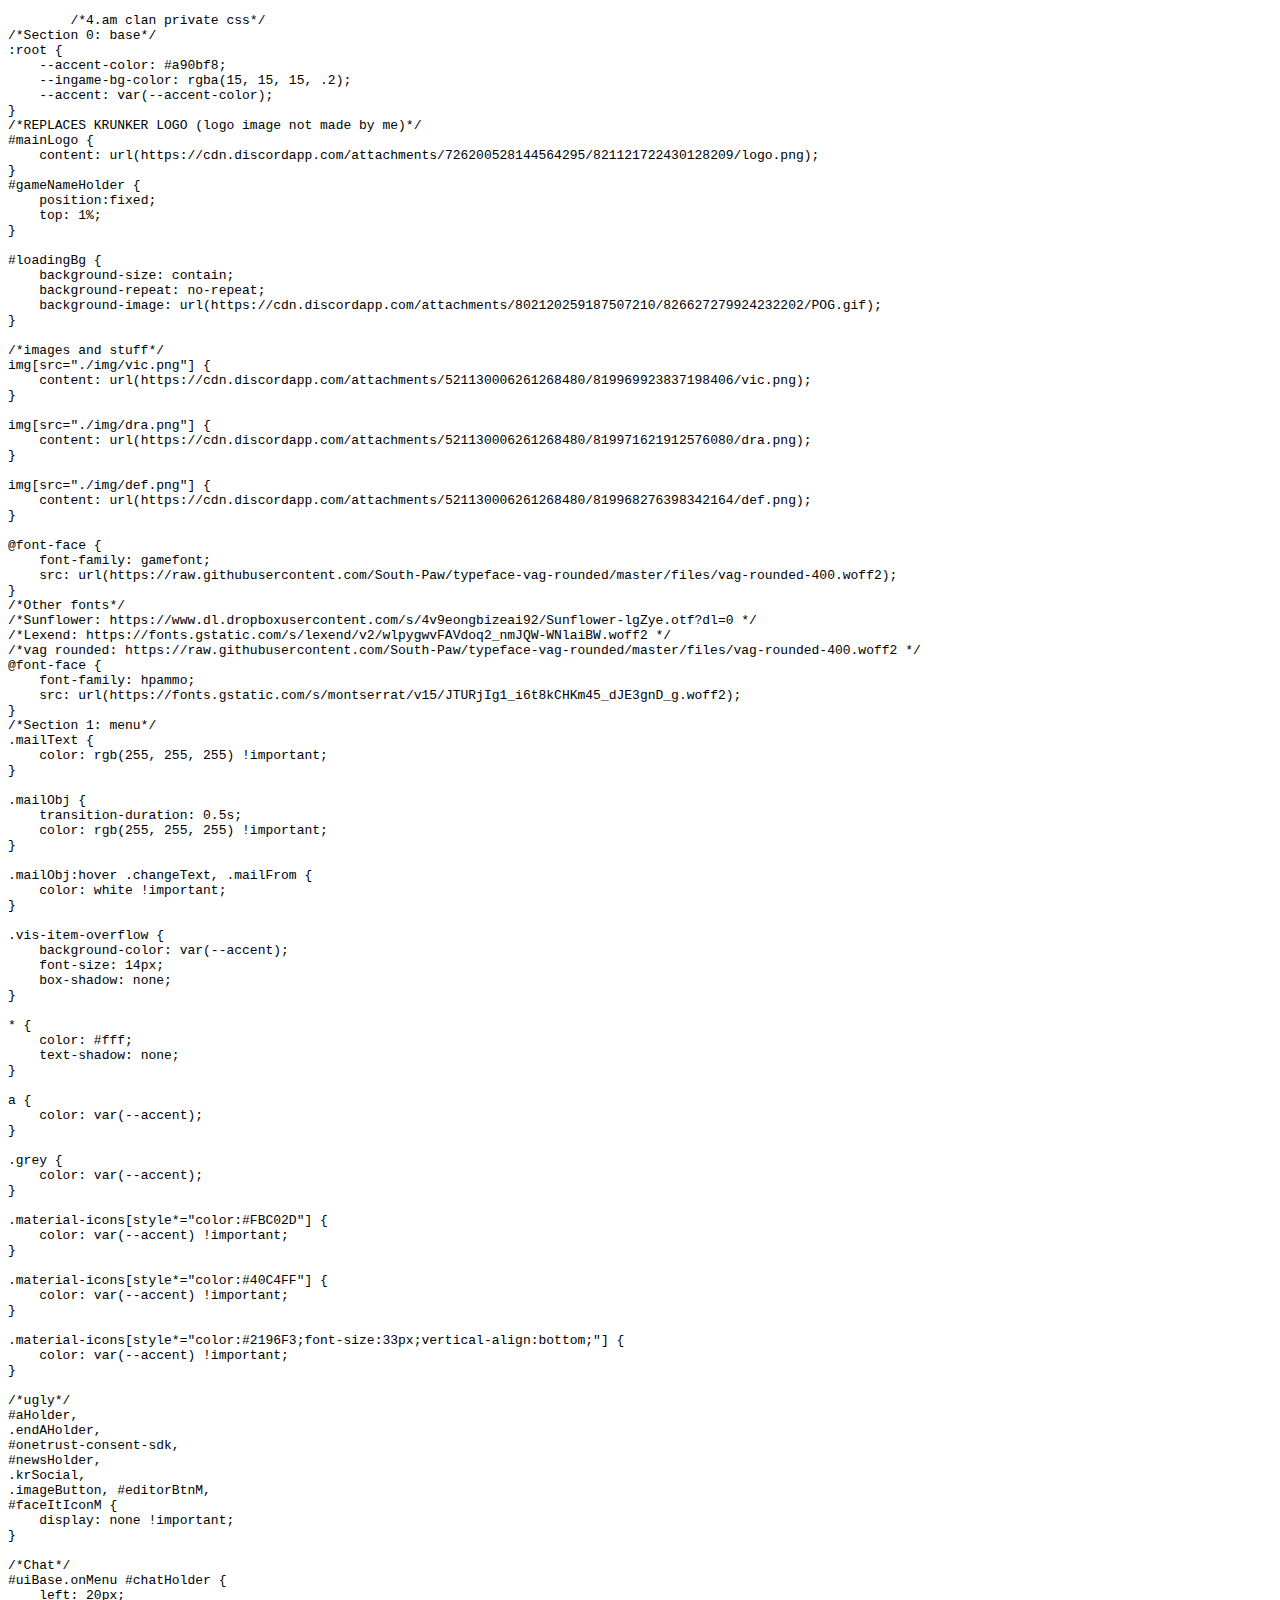
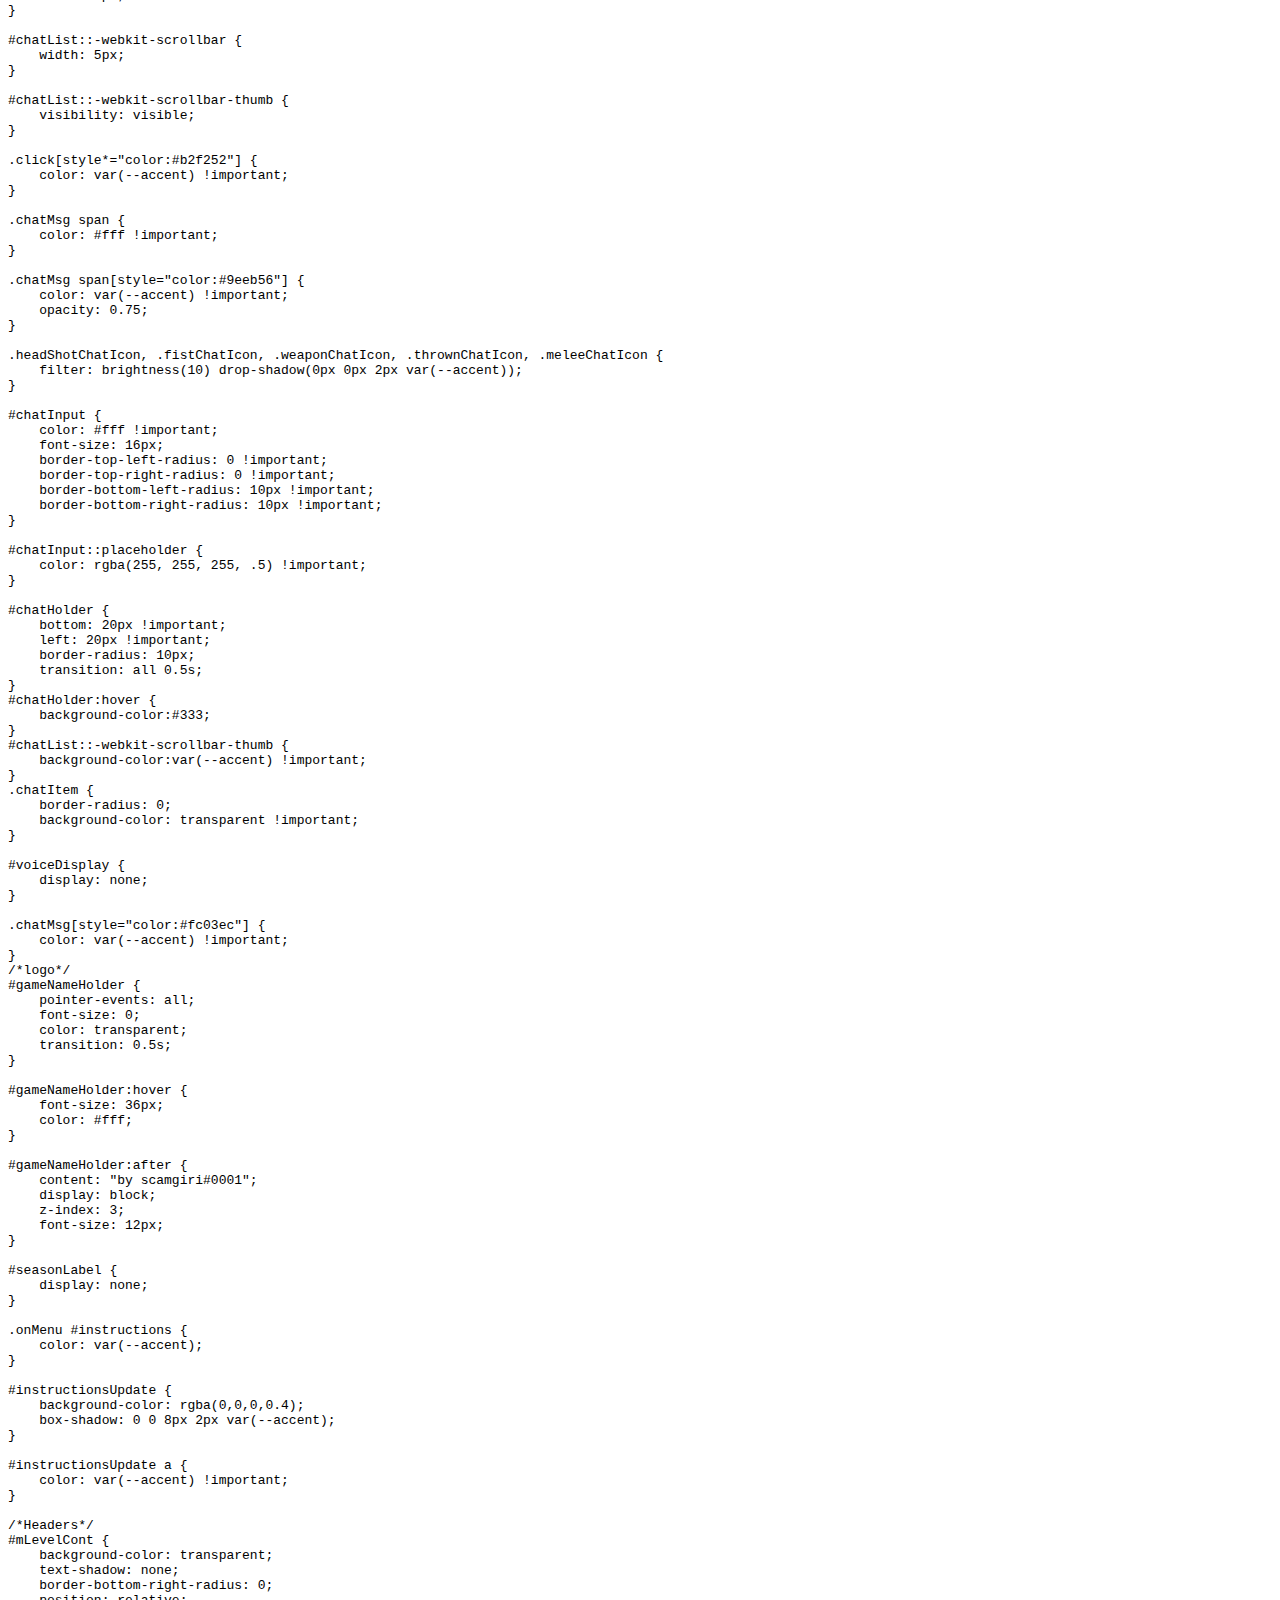
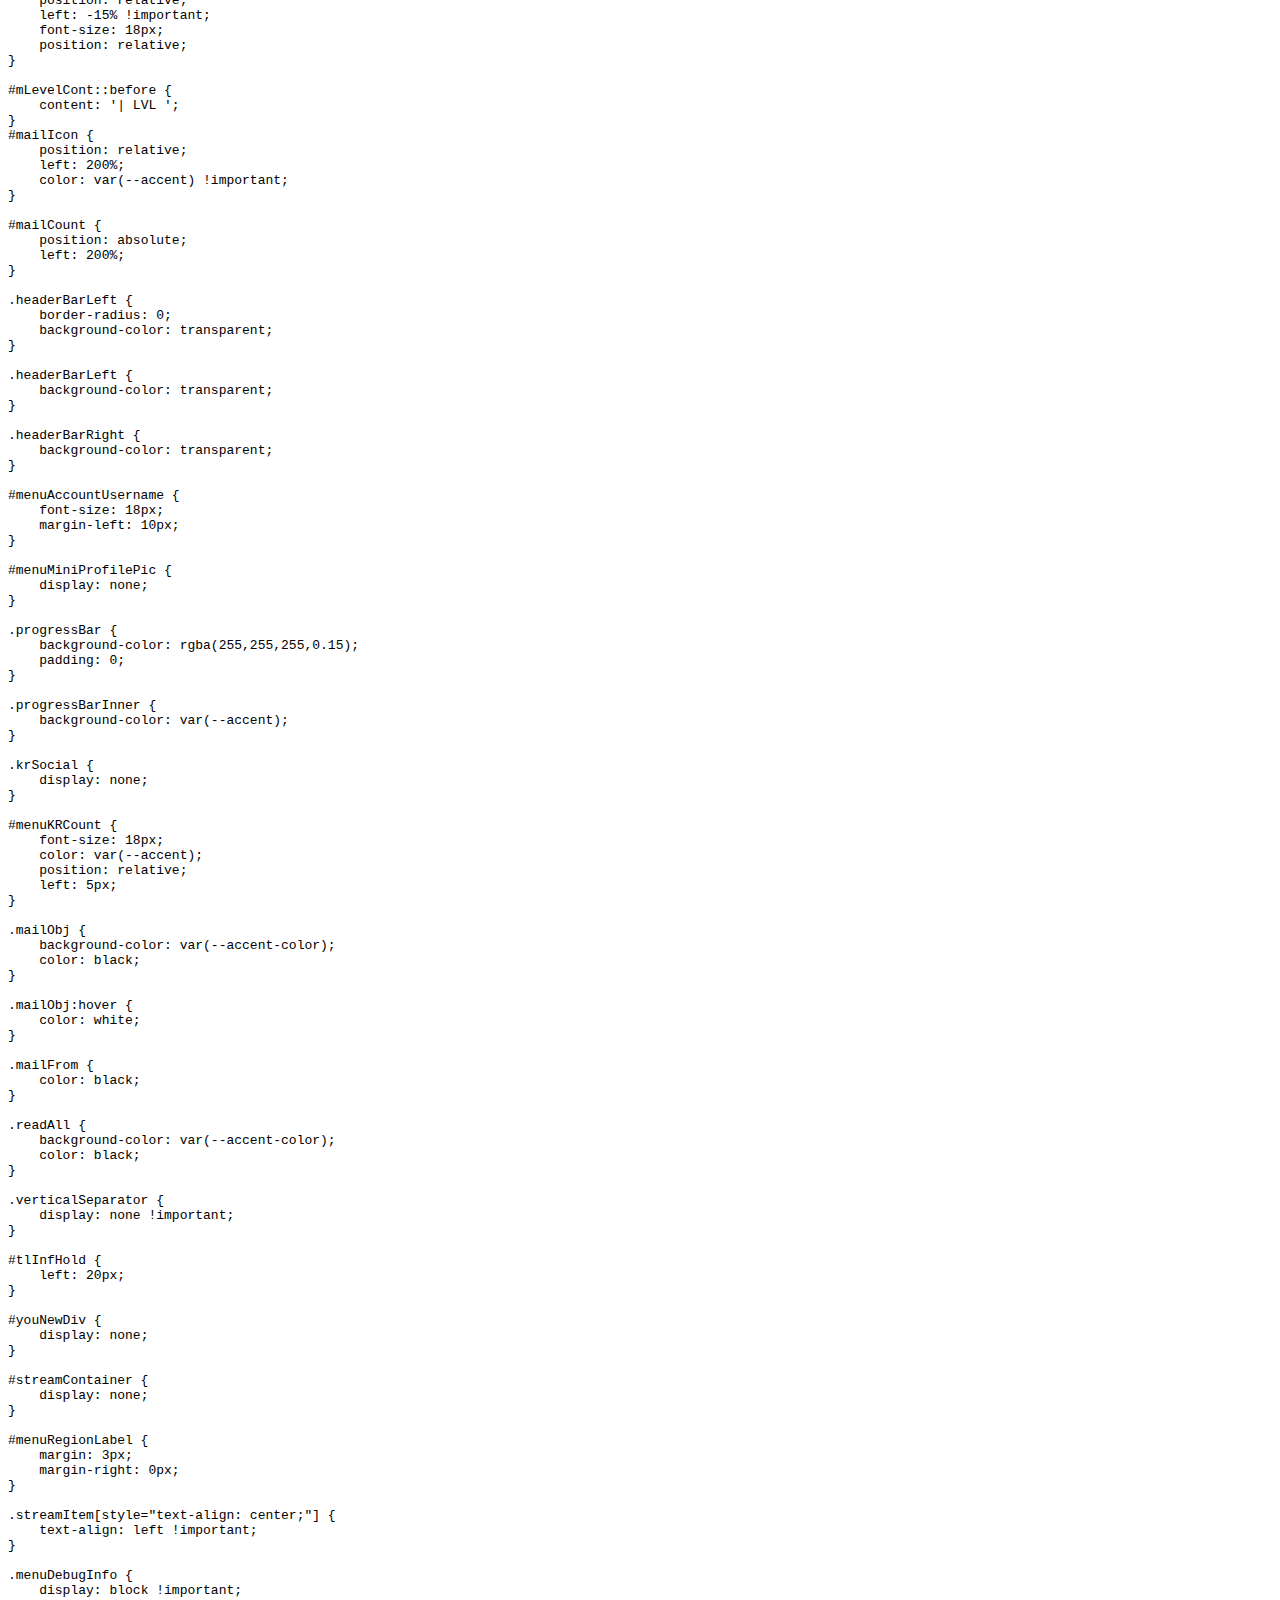
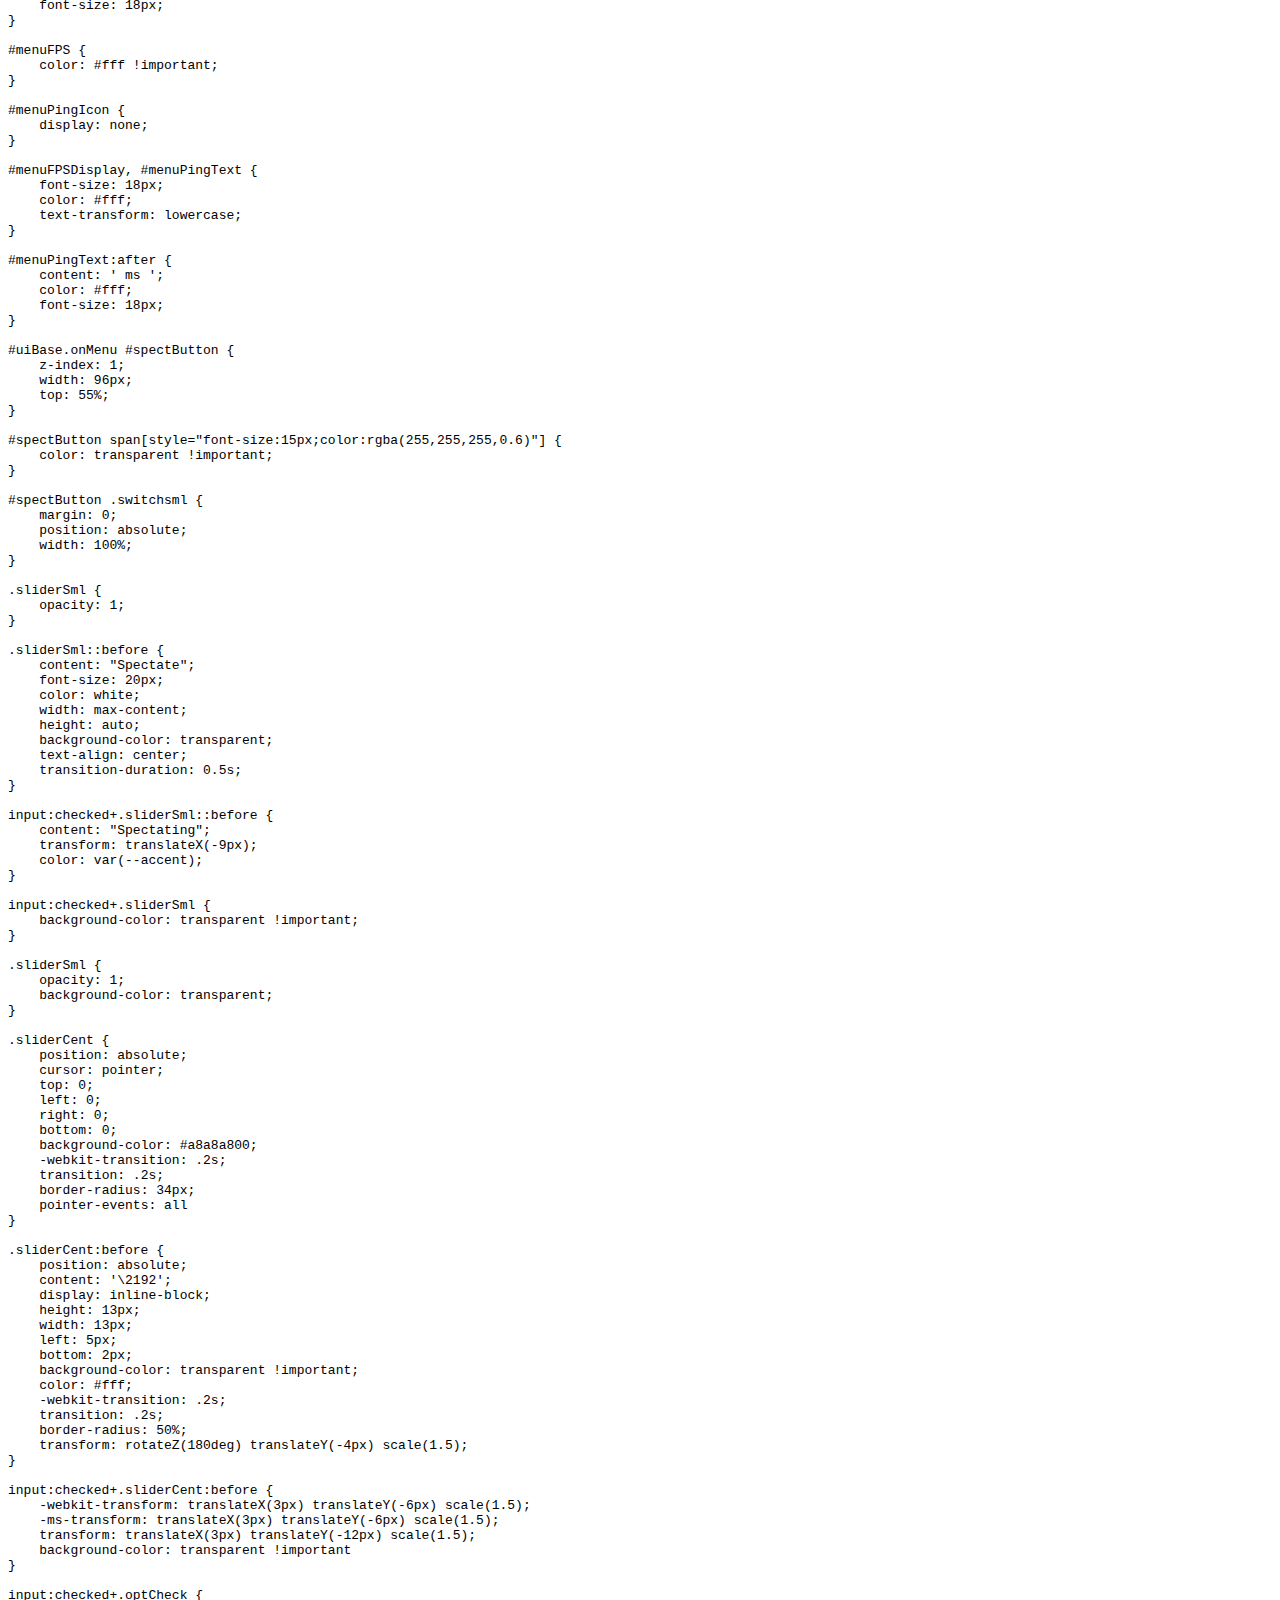
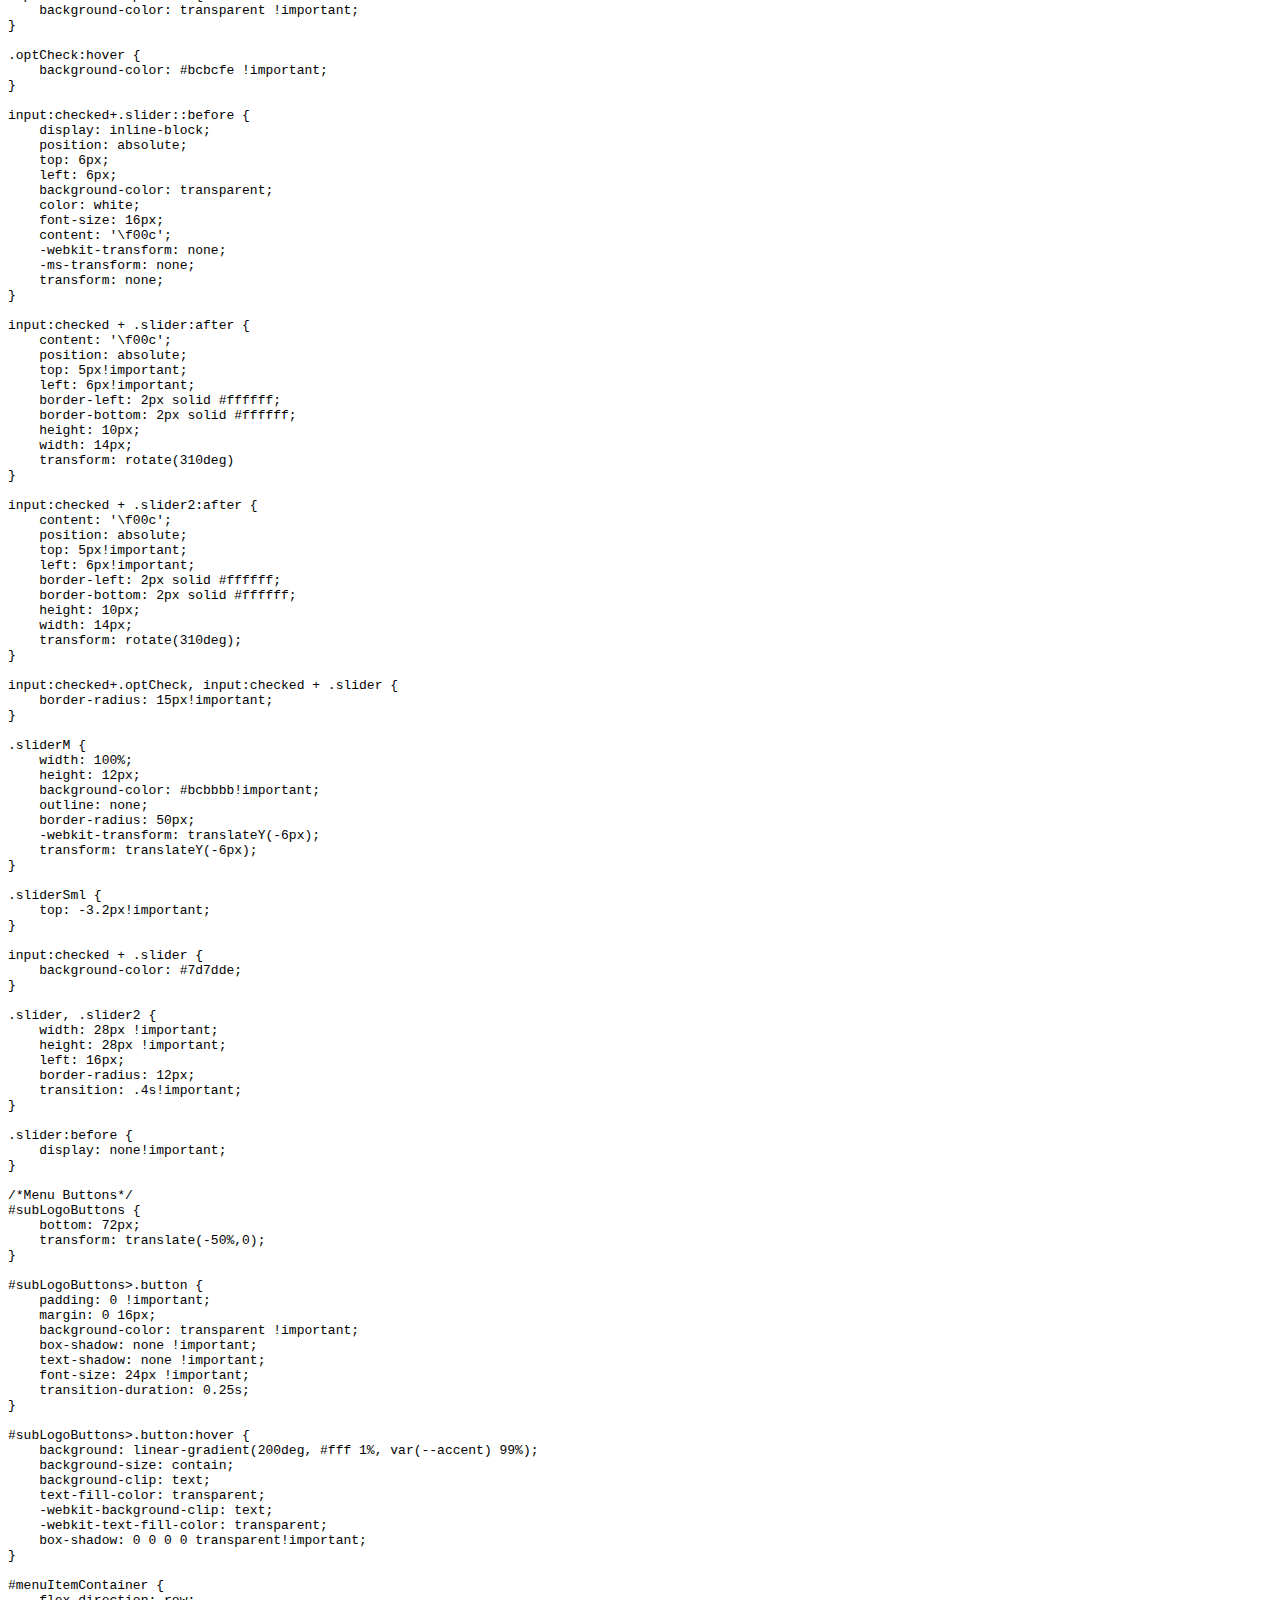
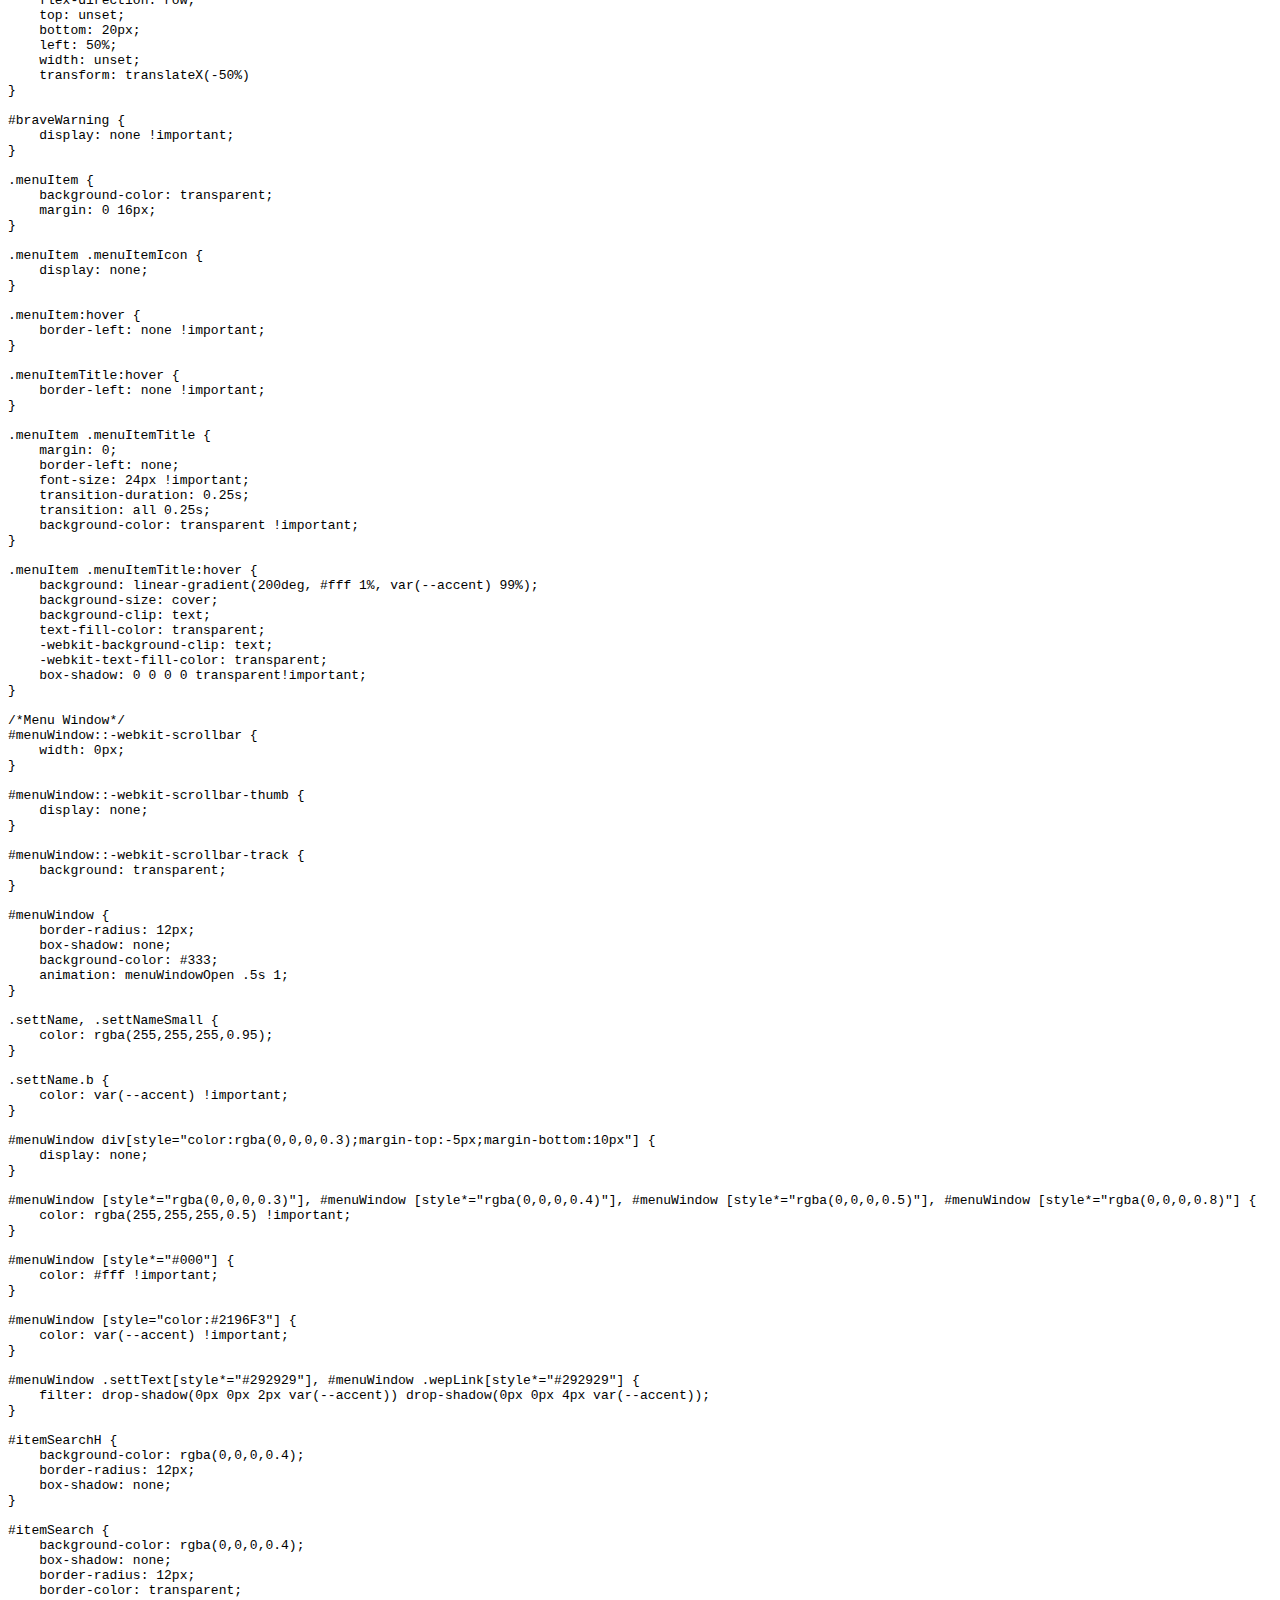
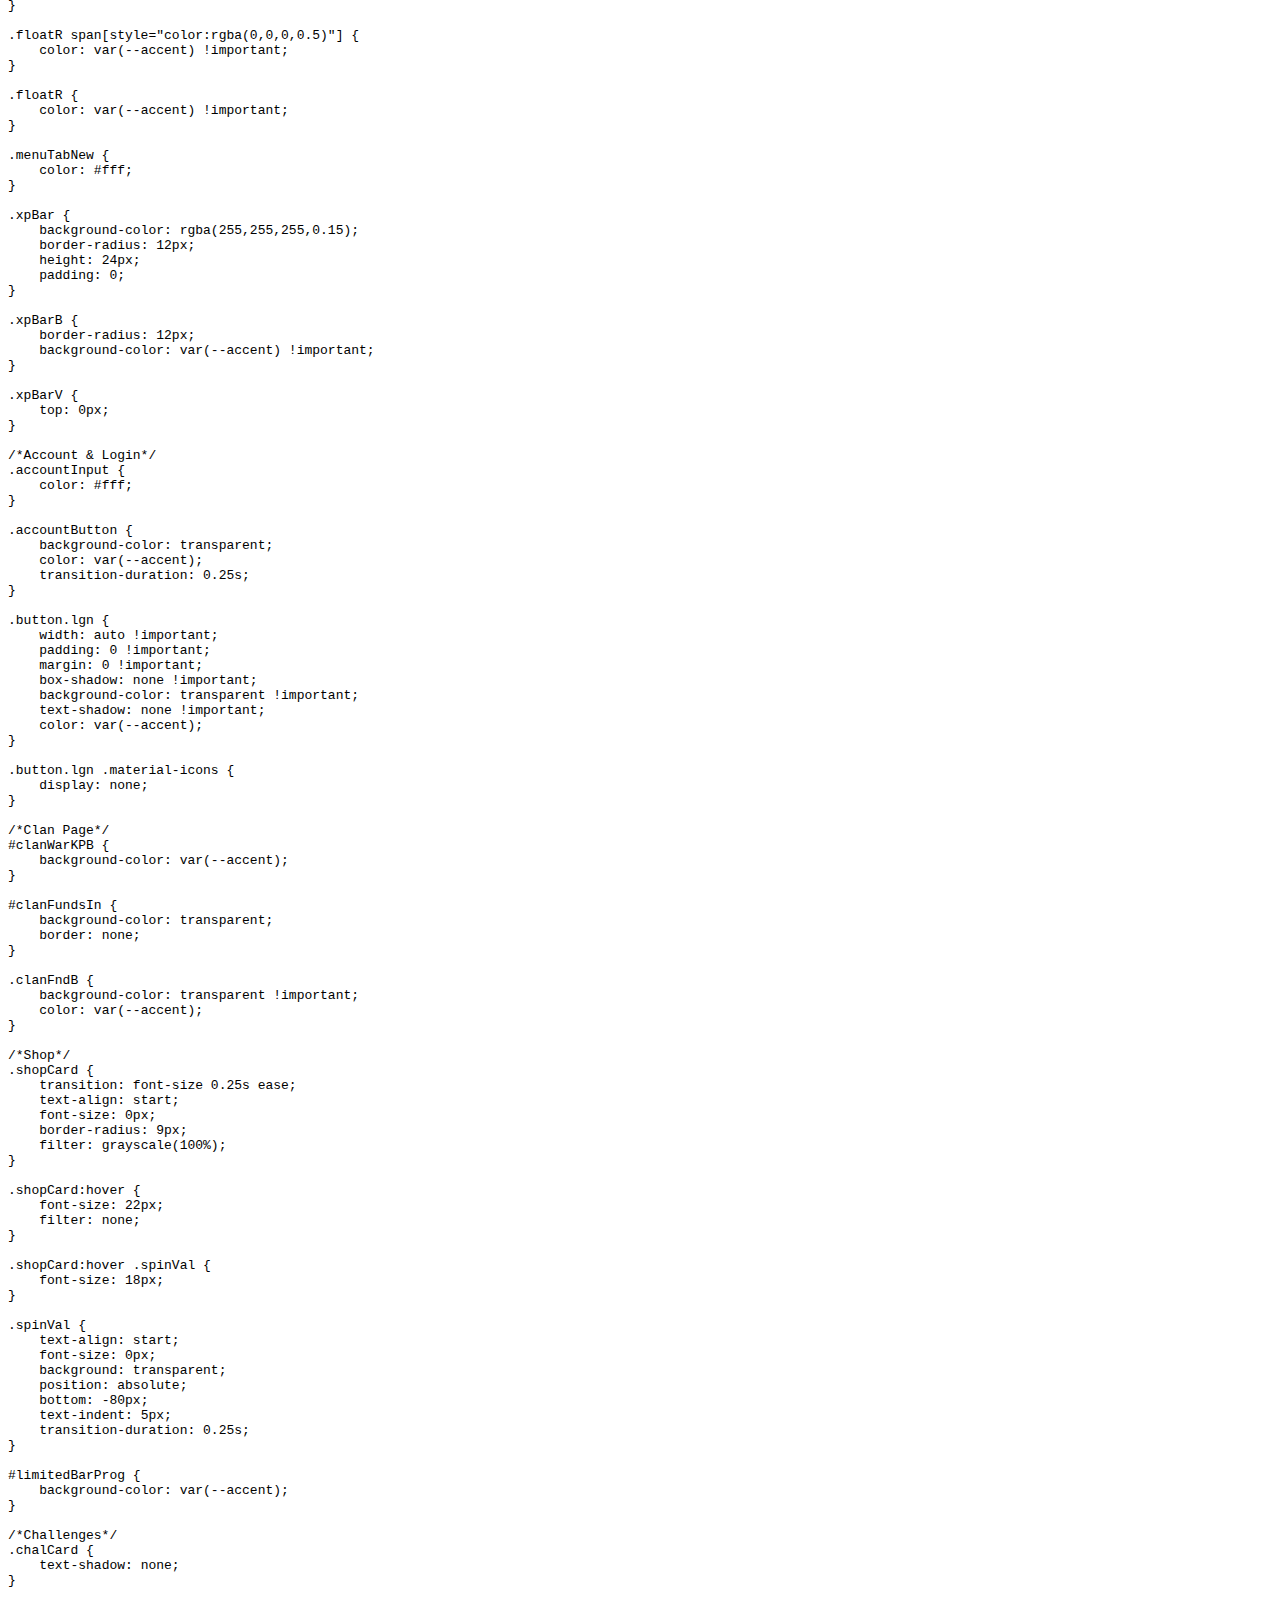
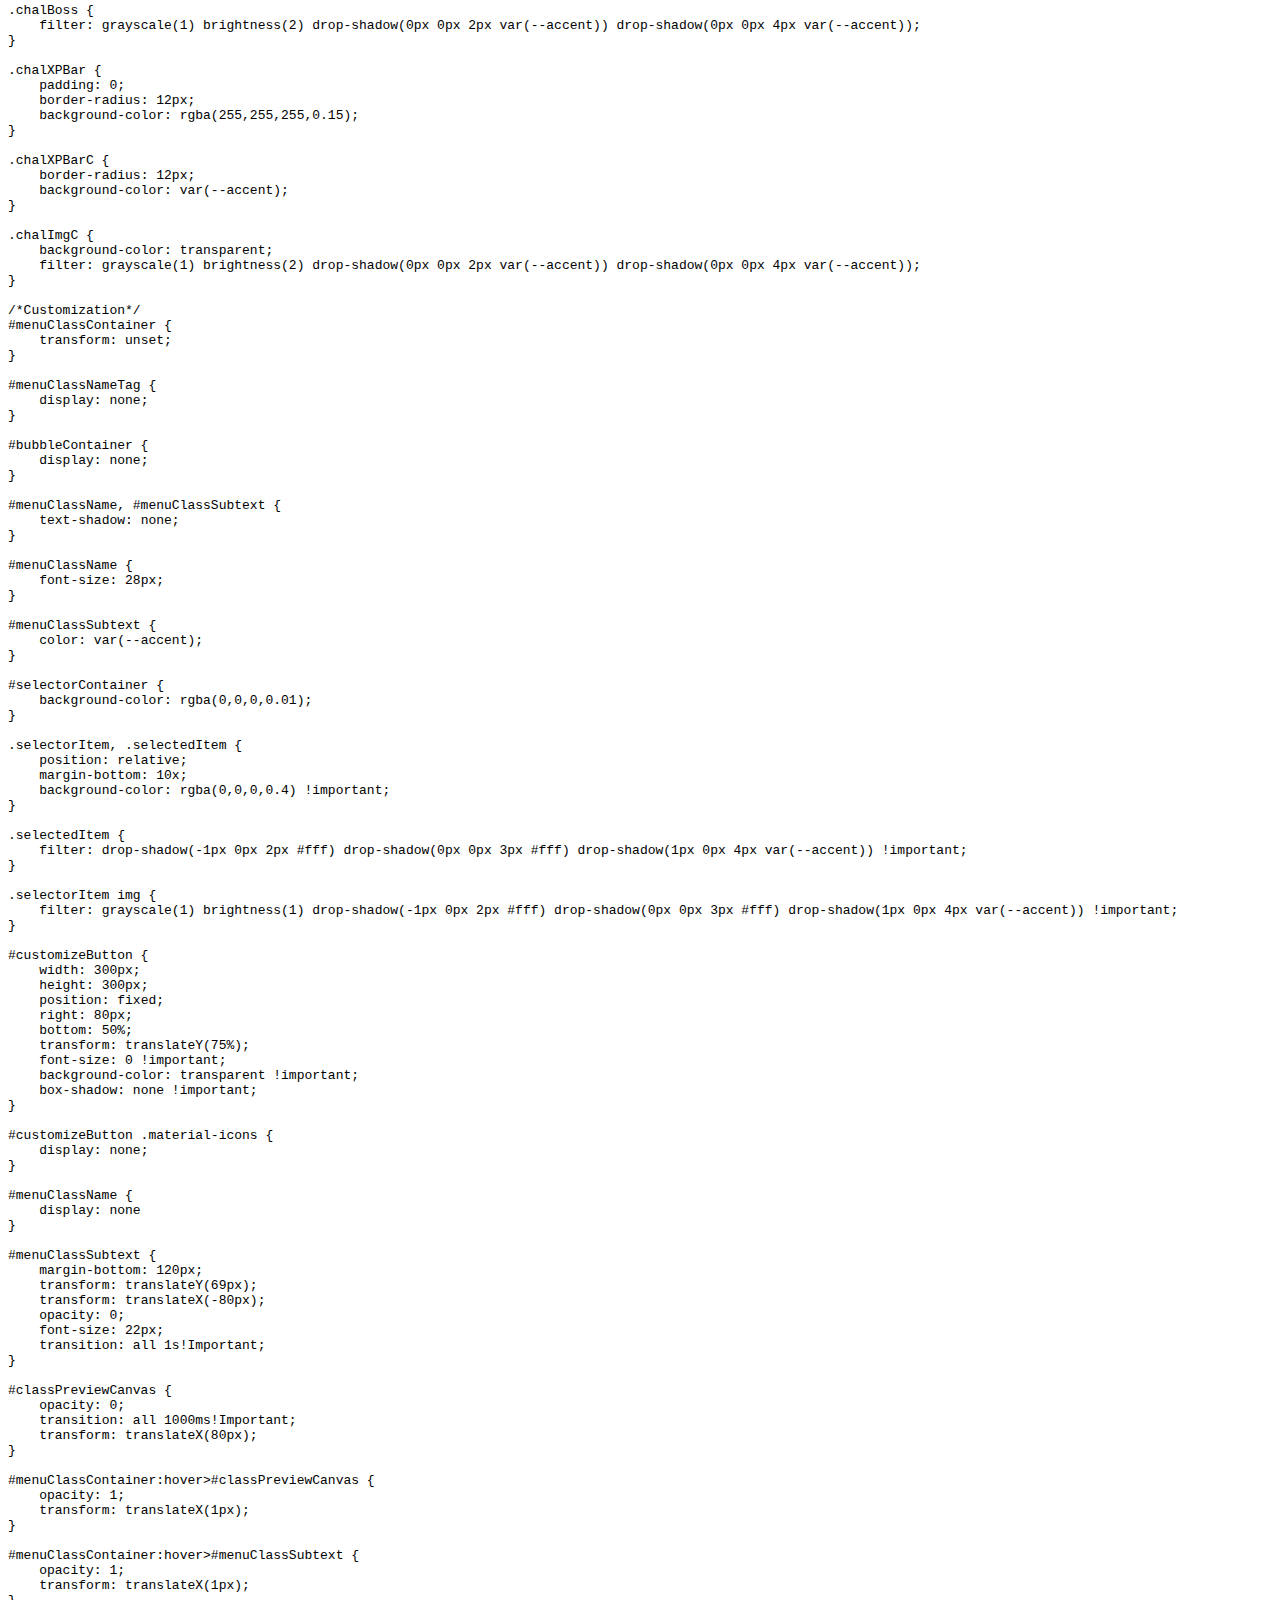
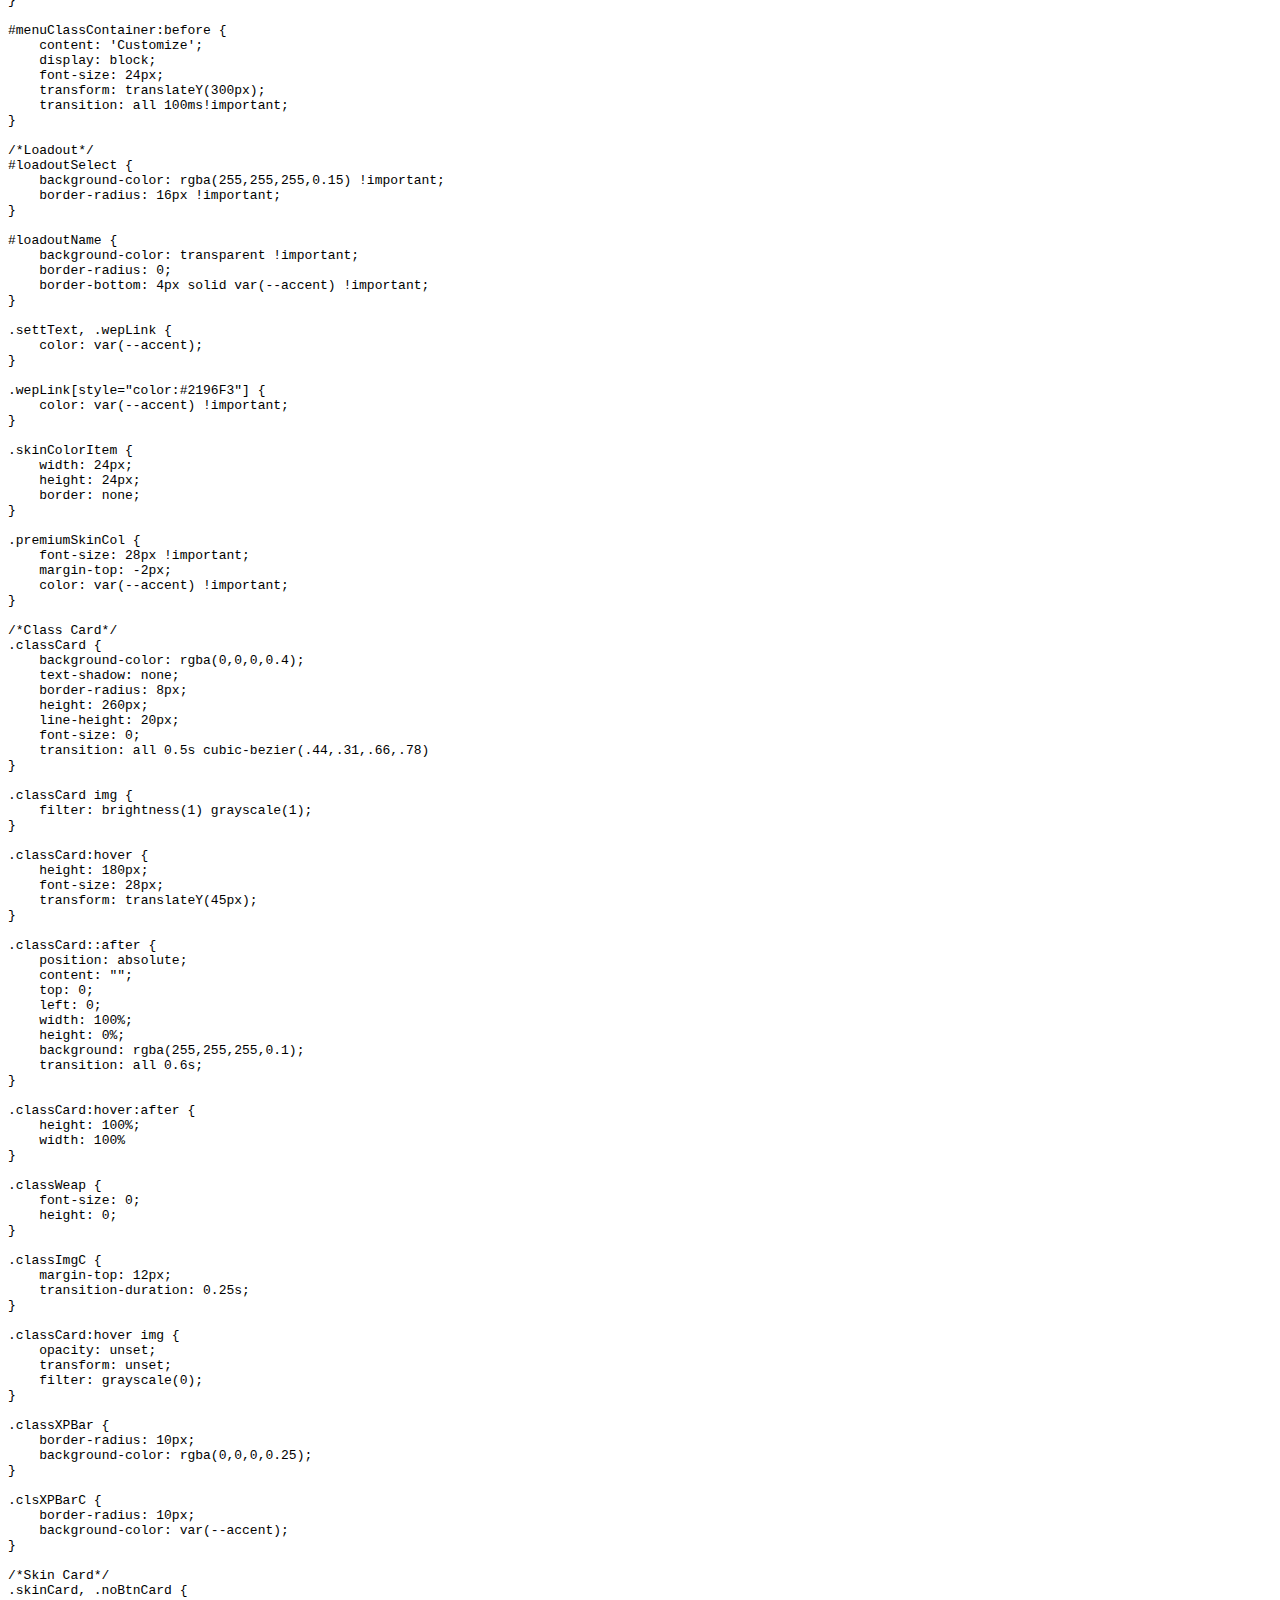
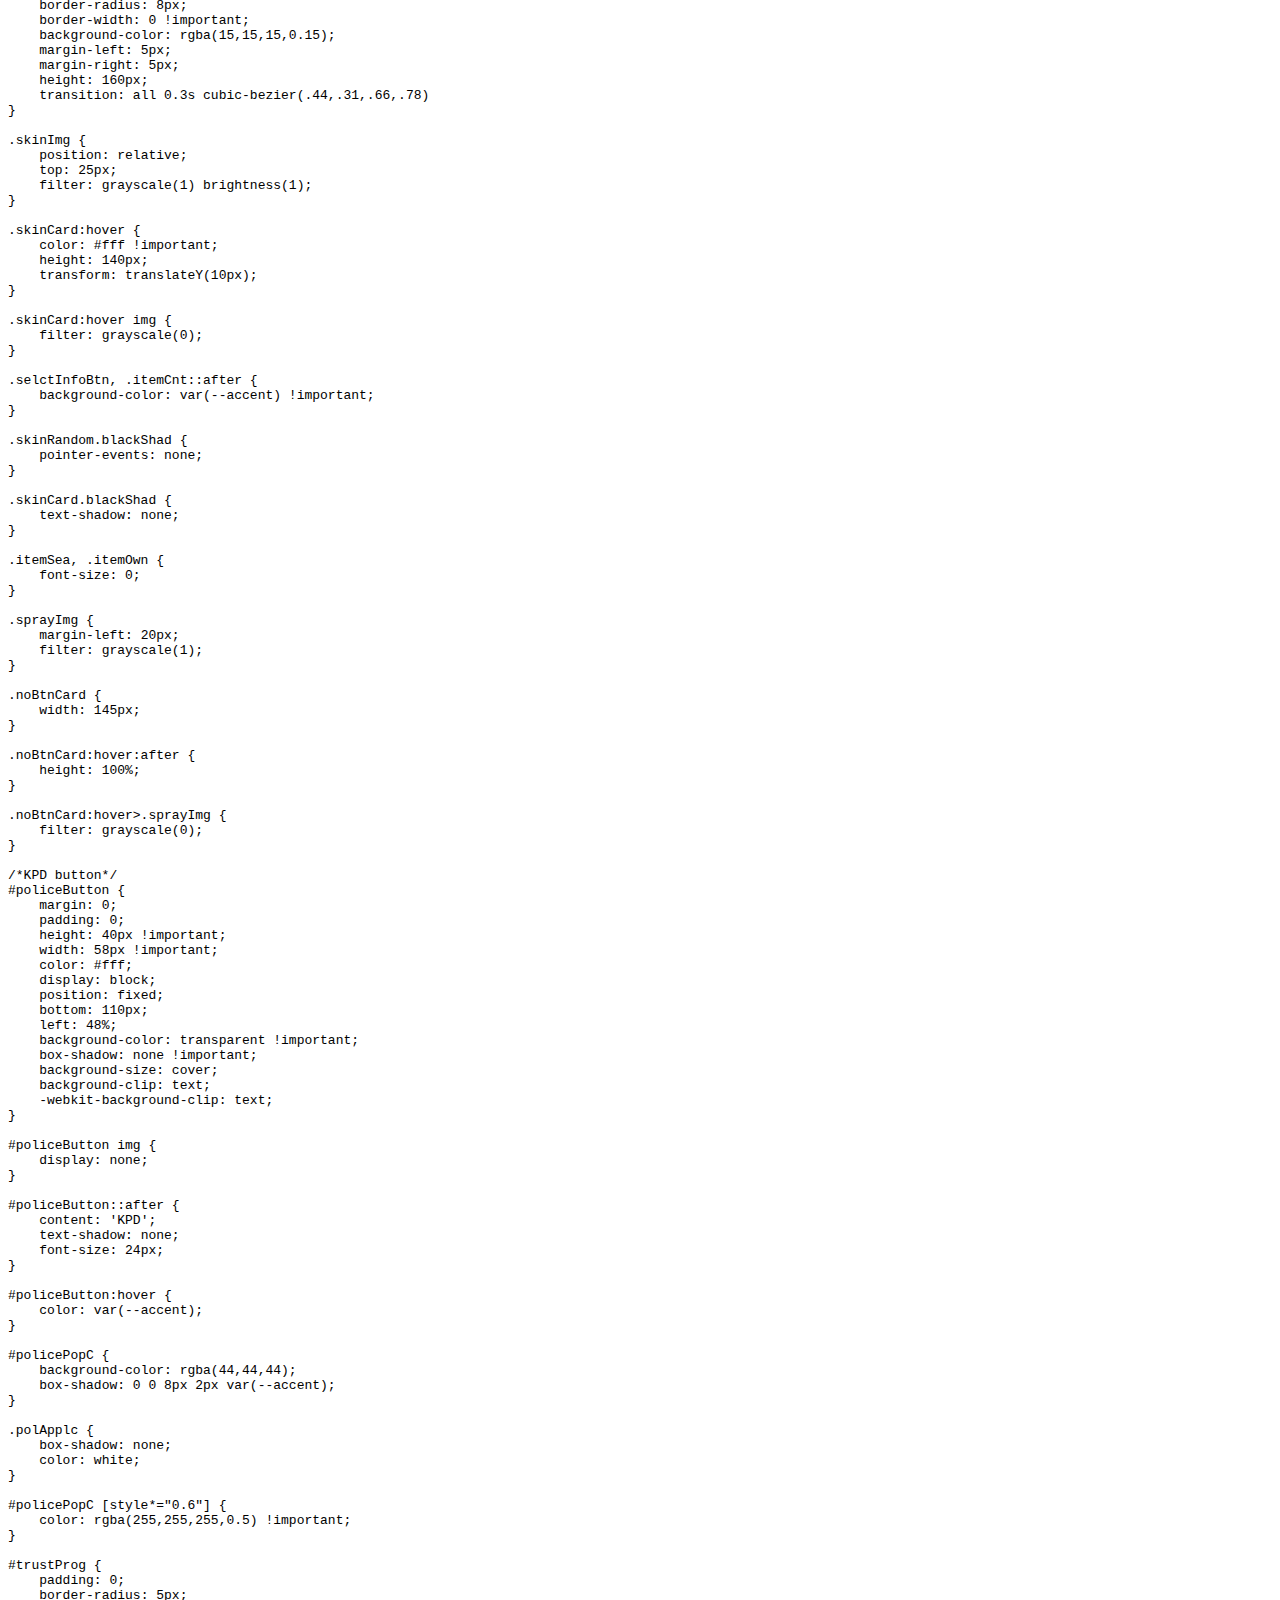
<file: 4am.html>
<!DOCTYPE html>
<html>
    <script data-dapp-detection>
        !function(){let e=!1;function n(){if(!e){const n=document.createElement("meta");n.name="dapp-detected",document.head.appendChild(n),e=!0}}if(window.hasOwnProperty("ethereum")){if(window.__disableDappDetectionInsertion=!0,void 0===window.ethereum)return;n()}else{var t=window.ethereum;Object.defineProperty(window,"ethereum",{configurable:!0,enumerable:!1,set:function(e){window.__disableDappDetectionInsertion||n(),t=e},get:function(){if(!window.__disableDappDetectionInsertion){const e=arguments.callee;e&&e.caller&&e.caller.toString&&-1!==e.caller.toString().indexOf("getOwnPropertyNames")||n()}return t}})}}();
    </script>
<body>
    <pre style="word-wrap: break-word; white-space: pre-wrap;">
        /*4.am clan private css*/
/*Section 0: base*/
:root {
    --accent-color: #a90bf8;
    --ingame-bg-color: rgba(15, 15, 15, .2);
    --accent: var(--accent-color);
}
/*REPLACES KRUNKER LOGO (logo image not made by me)*/
#mainLogo {
    content: url(https://cdn.discordapp.com/attachments/726200528144564295/821121722430128209/logo.png);
}
#gameNameHolder {
    position:fixed;
    top: 1%;
}

#loadingBg {
    background-size: contain;
    background-repeat: no-repeat;
    background-image: url(https://cdn.discordapp.com/attachments/802120259187507210/826627279924232202/POG.gif);
}

/*images and stuff*/
img[src="./img/vic.png"] {
    content: url(https://cdn.discordapp.com/attachments/521130006261268480/819969923837198406/vic.png);
}

img[src="./img/dra.png"] {
    content: url(https://cdn.discordapp.com/attachments/521130006261268480/819971621912576080/dra.png);
}

img[src="./img/def.png"] {
    content: url(https://cdn.discordapp.com/attachments/521130006261268480/819968276398342164/def.png);
}

@font-face {
    font-family: gamefont;
    src: url(https://raw.githubusercontent.com/South-Paw/typeface-vag-rounded/master/files/vag-rounded-400.woff2);
}
/*Other fonts*/
/*Sunflower: https://www.dl.dropboxusercontent.com/s/4v9eongbizeai92/Sunflower-lgZye.otf?dl=0 */
/*Lexend: https://fonts.gstatic.com/s/lexend/v2/wlpygwvFAVdoq2_nmJQW-WNlaiBW.woff2 */
/*vag rounded: https://raw.githubusercontent.com/South-Paw/typeface-vag-rounded/master/files/vag-rounded-400.woff2 */
@font-face {
    font-family: hpammo;
    src: url(https://fonts.gstatic.com/s/montserrat/v15/JTURjIg1_i6t8kCHKm45_dJE3gnD_g.woff2);
}
/*Section 1: menu*/
.mailText {
    color: rgb(255, 255, 255) !important;
}

.mailObj {
    transition-duration: 0.5s;
    color: rgb(255, 255, 255) !important;
}

.mailObj:hover .changeText, .mailFrom {
    color: white !important;
}

.vis-item-overflow {
    background-color: var(--accent);
    font-size: 14px;
    box-shadow: none;
}

* {
    color: #fff;
    text-shadow: none;
}

a {
    color: var(--accent);
}

.grey {
    color: var(--accent);
}

.material-icons[style*="color:#FBC02D"] {
    color: var(--accent) !important;
}

.material-icons[style*="color:#40C4FF"] {
    color: var(--accent) !important;
}

.material-icons[style*="color:#2196F3;font-size:33px;vertical-align:bottom;"] {
    color: var(--accent) !important;
}

/*ugly*/
#aHolder,
.endAHolder,
#onetrust-consent-sdk,
#newsHolder,
.krSocial,
.imageButton, #editorBtnM,
#faceItIconM {
    display: none !important;
}

/*Chat*/
#uiBase.onMenu #chatHolder {
    left: 20px;
}

#chatList::-webkit-scrollbar {
    width: 5px;
}

#chatList::-webkit-scrollbar-thumb {
    visibility: visible;
}

.click[style*="color:#b2f252"] {
    color: var(--accent) !important;
}

.chatMsg span {
    color: #fff !important;
}

.chatMsg span[style="color:#9eeb56"] {
    color: var(--accent) !important;
    opacity: 0.75;
}

.headShotChatIcon, .fistChatIcon, .weaponChatIcon, .thrownChatIcon, .meleeChatIcon {
    filter: brightness(10) drop-shadow(0px 0px 2px var(--accent));
}

#chatInput {
    color: #fff !important;
    font-size: 16px;
    border-top-left-radius: 0 !important;
    border-top-right-radius: 0 !important;
    border-bottom-left-radius: 10px !important;
    border-bottom-right-radius: 10px !important;
}

#chatInput::placeholder {
    color: rgba(255, 255, 255, .5) !important;
}

#chatHolder {
    bottom: 20px !important;
    left: 20px !important;
    border-radius: 10px;
    transition: all 0.5s;
}
#chatHolder:hover {
    background-color:#333;
}
#chatList::-webkit-scrollbar-thumb {
    background-color:var(--accent) !important;
}
.chatItem {
    border-radius: 0;
    background-color: transparent !important;
}

#voiceDisplay {
    display: none;
}

.chatMsg[style="color:#fc03ec"] {
    color: var(--accent) !important;
}
/*logo*/
#gameNameHolder {
    pointer-events: all;
    font-size: 0;
    color: transparent;
    transition: 0.5s;
}

#gameNameHolder:hover {
    font-size: 36px;
    color: #fff;
}

#gameNameHolder:after {
    content: "by scamgiri#0001";
    display: block;
    z-index: 3;
    font-size: 12px;
}

#seasonLabel {
    display: none;
}

.onMenu #instructions {
    color: var(--accent);
}

#instructionsUpdate {
    background-color: rgba(0,0,0,0.4);
    box-shadow: 0 0 8px 2px var(--accent);
}

#instructionsUpdate a {
    color: var(--accent) !important;
}

/*Headers*/
#mLevelCont {
    background-color: transparent;
    text-shadow: none;
    border-bottom-right-radius: 0;
    position: relative;
    left: -15% !important;
    font-size: 18px;
    position: relative;
}

#mLevelCont::before {
    content: '| LVL ';
}
#mailIcon {
    position: relative;
    left: 200%;
    color: var(--accent) !important;
}

#mailCount {
    position: absolute;
    left: 200%;
}

.headerBarLeft {
    border-radius: 0;
    background-color: transparent;
}

.headerBarLeft {
    background-color: transparent;
}

.headerBarRight {
    background-color: transparent;
}

#menuAccountUsername {
    font-size: 18px;
    margin-left: 10px;
}

#menuMiniProfilePic {
    display: none;
}

.progressBar {
    background-color: rgba(255,255,255,0.15);
    padding: 0;
}

.progressBarInner {
    background-color: var(--accent);
}

.krSocial {
    display: none;
}

#menuKRCount {
    font-size: 18px;
    color: var(--accent);
    position: relative;
    left: 5px;
}

.mailObj {
    background-color: var(--accent-color);
    color: black;
}

.mailObj:hover {
    color: white;
}

.mailFrom {
    color: black;
}

.readAll {
    background-color: var(--accent-color);
    color: black;
}

.verticalSeparator {
    display: none !important;
}

#tlInfHold {
    left: 20px;
}

#youNewDiv {
    display: none;
}

#streamContainer {
    display: none;
}

#menuRegionLabel {
    margin: 3px;
    margin-right: 0px;
}

.streamItem[style="text-align: center;"] {
    text-align: left !important;
}

.menuDebugInfo {
    display: block !important;
    font-size: 18px;
}

#menuFPS {
    color: #fff !important;
}

#menuPingIcon {
    display: none;
}

#menuFPSDisplay, #menuPingText {
    font-size: 18px;
    color: #fff;
    text-transform: lowercase;
}

#menuPingText:after {
    content: ' ms ';
    color: #fff;
    font-size: 18px;
}

#uiBase.onMenu #spectButton {
    z-index: 1;
    width: 96px;
    top: 55%;
}

#spectButton span[style="font-size:15px;color:rgba(255,255,255,0.6)"] {
    color: transparent !important;
}

#spectButton .switchsml {
    margin: 0;
    position: absolute;
    width: 100%;
}

.sliderSml {
    opacity: 1;
}

.sliderSml::before {
    content: "Spectate";
    font-size: 20px;
    color: white;
    width: max-content;
    height: auto;
    background-color: transparent;
    text-align: center;
    transition-duration: 0.5s;
}

input:checked+.sliderSml::before {
    content: "Spectating";
    transform: translateX(-9px);
    color: var(--accent);
}

input:checked+.sliderSml {
    background-color: transparent !important;
}

.sliderSml {
    opacity: 1;
    background-color: transparent;
}

.sliderCent {
    position: absolute;
    cursor: pointer;
    top: 0;
    left: 0;
    right: 0;
    bottom: 0;
    background-color: #a8a8a800;
    -webkit-transition: .2s;
    transition: .2s;
    border-radius: 34px;
    pointer-events: all
}

.sliderCent:before {
    position: absolute;
    content: '\2192';
    display: inline-block;
    height: 13px;
    width: 13px;
    left: 5px;
    bottom: 2px;
    background-color: transparent !important;
    color: #fff;
    -webkit-transition: .2s;
    transition: .2s;
    border-radius: 50%;
    transform: rotateZ(180deg) translateY(-4px) scale(1.5);
}

input:checked+.sliderCent:before {
    -webkit-transform: translateX(3px) translateY(-6px) scale(1.5);
    -ms-transform: translateX(3px) translateY(-6px) scale(1.5);
    transform: translateX(3px) translateY(-12px) scale(1.5);
    background-color: transparent !important
}

input:checked+.optCheck {
    background-color: transparent !important;
}

.optCheck:hover {
    background-color: #bcbcfe !important;
}

input:checked+.slider::before {
    display: inline-block;
    position: absolute;
    top: 6px;
    left: 6px;
    background-color: transparent;
    color: white;
    font-size: 16px;
    content: '\f00c';
    -webkit-transform: none;
    -ms-transform: none;
    transform: none;
}

input:checked + .slider:after {
    content: '\f00c';
    position: absolute;
    top: 5px!important;
    left: 6px!important;
    border-left: 2px solid #ffffff;
    border-bottom: 2px solid #ffffff;
    height: 10px;
    width: 14px;
    transform: rotate(310deg)
}

input:checked + .slider2:after {
    content: '\f00c';
    position: absolute;
    top: 5px!important;
    left: 6px!important;
    border-left: 2px solid #ffffff;
    border-bottom: 2px solid #ffffff;
    height: 10px;
    width: 14px;
    transform: rotate(310deg);
}

input:checked+.optCheck, input:checked + .slider {
    border-radius: 15px!important;
}

.sliderM {
    width: 100%;
    height: 12px;
    background-color: #bcbbbb!important;
    outline: none;
    border-radius: 50px;
    -webkit-transform: translateY(-6px);
    transform: translateY(-6px);
}

.sliderSml {
    top: -3.2px!important;
}

input:checked + .slider {
    background-color: #7d7dde;
}

.slider, .slider2 {
    width: 28px !important;
    height: 28px !important;
    left: 16px;
    border-radius: 12px;
    transition: .4s!important;
}

.slider:before {
    display: none!important;
}

/*Menu Buttons*/
#subLogoButtons {
    bottom: 72px;
    transform: translate(-50%,0);
}

#subLogoButtons>.button {
    padding: 0 !important;
    margin: 0 16px;
    background-color: transparent !important;
    box-shadow: none !important;
    text-shadow: none !important;
    font-size: 24px !important;
    transition-duration: 0.25s;
}

#subLogoButtons>.button:hover {
    background: linear-gradient(200deg, #fff 1%, var(--accent) 99%);
    background-size: contain;
    background-clip: text;
    text-fill-color: transparent;
    -webkit-background-clip: text;
    -webkit-text-fill-color: transparent;
    box-shadow: 0 0 0 0 transparent!important;
}

#menuItemContainer {
    flex-direction: row;
    top: unset;
    bottom: 20px;
    left: 50%;
    width: unset;
    transform: translateX(-50%)
}

#braveWarning {
    display: none !important;
}

.menuItem {
    background-color: transparent;
    margin: 0 16px;
}

.menuItem .menuItemIcon {
    display: none;
}

.menuItem:hover {
    border-left: none !important;
}

.menuItemTitle:hover {
    border-left: none !important;
}

.menuItem .menuItemTitle {
    margin: 0;
    border-left: none;
    font-size: 24px !important;
    transition-duration: 0.25s;
    transition: all 0.25s;
    background-color: transparent !important;
}

.menuItem .menuItemTitle:hover {
    background: linear-gradient(200deg, #fff 1%, var(--accent) 99%);
    background-size: cover;
    background-clip: text;
    text-fill-color: transparent;
    -webkit-background-clip: text;
    -webkit-text-fill-color: transparent;
    box-shadow: 0 0 0 0 transparent!important;
}

/*Menu Window*/
#menuWindow::-webkit-scrollbar {
    width: 0px;
}

#menuWindow::-webkit-scrollbar-thumb {
    display: none;
}

#menuWindow::-webkit-scrollbar-track {
    background: transparent;
}

#menuWindow {
    border-radius: 12px;
    box-shadow: none;
    background-color: #333;
    animation: menuWindowOpen .5s 1;
}

.settName, .settNameSmall {
    color: rgba(255,255,255,0.95);
}

.settName.b {
    color: var(--accent) !important;
}

#menuWindow div[style="color:rgba(0,0,0,0.3);margin-top:-5px;margin-bottom:10px"] {
    display: none;
}

#menuWindow [style*="rgba(0,0,0,0.3)"], #menuWindow [style*="rgba(0,0,0,0.4)"], #menuWindow [style*="rgba(0,0,0,0.5)"], #menuWindow [style*="rgba(0,0,0,0.8)"] {
    color: rgba(255,255,255,0.5) !important;
}

#menuWindow [style*="#000"] {
    color: #fff !important;
}

#menuWindow [style="color:#2196F3"] {
    color: var(--accent) !important;
}

#menuWindow .settText[style*="#292929"], #menuWindow .wepLink[style*="#292929"] {
    filter: drop-shadow(0px 0px 2px var(--accent)) drop-shadow(0px 0px 4px var(--accent));
}

#itemSearchH {
    background-color: rgba(0,0,0,0.4);
    border-radius: 12px;
    box-shadow: none;
}

#itemSearch {
    background-color: rgba(0,0,0,0.4);
    box-shadow: none;
    border-radius: 12px;
    border-color: transparent;
}

.floatR span[style="color:rgba(0,0,0,0.5)"] {
    color: var(--accent) !important;
}

.floatR {
    color: var(--accent) !important;
}

.menuTabNew {
    color: #fff;
}

.xpBar {
    background-color: rgba(255,255,255,0.15);
    border-radius: 12px;
    height: 24px;
    padding: 0;
}

.xpBarB {
    border-radius: 12px;
    background-color: var(--accent) !important;
}

.xpBarV {
    top: 0px;
}

/*Account & Login*/
.accountInput {
    color: #fff;
}

.accountButton {
    background-color: transparent;
    color: var(--accent);
    transition-duration: 0.25s;
}

.button.lgn {
    width: auto !important;
    padding: 0 !important;
    margin: 0 !important;
    box-shadow: none !important;
    background-color: transparent !important;
    text-shadow: none !important;
    color: var(--accent);
}

.button.lgn .material-icons {
    display: none;
}

/*Clan Page*/
#clanWarKPB {
    background-color: var(--accent);
}

#clanFundsIn {
    background-color: transparent;
    border: none;
}

.clanFndB {
    background-color: transparent !important;
    color: var(--accent);
}

/*Shop*/
.shopCard {
    transition: font-size 0.25s ease;
    text-align: start;
    font-size: 0px;
    border-radius: 9px;
    filter: grayscale(100%);
}

.shopCard:hover {
    font-size: 22px;
    filter: none;
}

.shopCard:hover .spinVal {
    font-size: 18px;
}

.spinVal {
    text-align: start;
    font-size: 0px;
    background: transparent;
    position: absolute;
    bottom: -80px;
    text-indent: 5px;
    transition-duration: 0.25s;
}

#limitedBarProg {
    background-color: var(--accent);
}

/*Challenges*/
.chalCard {
    text-shadow: none;
}

.chalBoss {
    filter: grayscale(1) brightness(2) drop-shadow(0px 0px 2px var(--accent)) drop-shadow(0px 0px 4px var(--accent));
}

.chalXPBar {
    padding: 0;
    border-radius: 12px;
    background-color: rgba(255,255,255,0.15);
}

.chalXPBarC {
    border-radius: 12px;
    background-color: var(--accent);
}

.chalImgC {
    background-color: transparent;
    filter: grayscale(1) brightness(2) drop-shadow(0px 0px 2px var(--accent)) drop-shadow(0px 0px 4px var(--accent));
}

/*Customization*/
#menuClassContainer {
    transform: unset;
}

#menuClassNameTag {
    display: none;
}

#bubbleContainer {
    display: none;
}

#menuClassName, #menuClassSubtext {
    text-shadow: none;
}

#menuClassName {
    font-size: 28px;
}

#menuClassSubtext {
    color: var(--accent);
}

#selectorContainer {
    background-color: rgba(0,0,0,0.01);
}

.selectorItem, .selectedItem {
    position: relative;
    margin-bottom: 10x;
    background-color: rgba(0,0,0,0.4) !important;
}

.selectedItem {
    filter: drop-shadow(-1px 0px 2px #fff) drop-shadow(0px 0px 3px #fff) drop-shadow(1px 0px 4px var(--accent)) !important;
}

.selectorItem img {
    filter: grayscale(1) brightness(1) drop-shadow(-1px 0px 2px #fff) drop-shadow(0px 0px 3px #fff) drop-shadow(1px 0px 4px var(--accent)) !important;
}

#customizeButton {
    width: 300px;
    height: 300px;
    position: fixed;
    right: 80px;
    bottom: 50%;
    transform: translateY(75%);
    font-size: 0 !important;
    background-color: transparent !important;
    box-shadow: none !important;
}

#customizeButton .material-icons {
    display: none;
}

#menuClassName {
    display: none
}

#menuClassSubtext {
    margin-bottom: 120px;
    transform: translateY(69px);
    transform: translateX(-80px);
    opacity: 0;
    font-size: 22px;
    transition: all 1s!Important;
}

#classPreviewCanvas {
    opacity: 0;
    transition: all 1000ms!Important;
    transform: translateX(80px);
}

#menuClassContainer:hover>#classPreviewCanvas {
    opacity: 1;
    transform: translateX(1px);
}

#menuClassContainer:hover>#menuClassSubtext {
    opacity: 1;
    transform: translateX(1px);
}

#menuClassContainer:before {
    content: 'Customize';
    display: block;
    font-size: 24px;
    transform: translateY(300px);
    transition: all 100ms!important;
}

/*Loadout*/
#loadoutSelect {
    background-color: rgba(255,255,255,0.15) !important;
    border-radius: 16px !important;
}

#loadoutName {
    background-color: transparent !important;
    border-radius: 0;
    border-bottom: 4px solid var(--accent) !important;
}

.settText, .wepLink {
    color: var(--accent);
}

.wepLink[style="color:#2196F3"] {
    color: var(--accent) !important;
}

.skinColorItem {
    width: 24px;
    height: 24px;
    border: none;
}

.premiumSkinCol {
    font-size: 28px !important;
    margin-top: -2px;
    color: var(--accent) !important;
}

/*Class Card*/
.classCard {
    background-color: rgba(0,0,0,0.4);
    text-shadow: none;
    border-radius: 8px;
    height: 260px;
    line-height: 20px;
    font-size: 0;
    transition: all 0.5s cubic-bezier(.44,.31,.66,.78)
}

.classCard img {
    filter: brightness(1) grayscale(1);
}

.classCard:hover {
    height: 180px;
    font-size: 28px;
    transform: translateY(45px);
}

.classCard::after {
    position: absolute;
    content: "";
    top: 0;
    left: 0;
    width: 100%;
    height: 0%;
    background: rgba(255,255,255,0.1);
    transition: all 0.6s;
}

.classCard:hover:after {
    height: 100%;
    width: 100%
}

.classWeap {
    font-size: 0;
    height: 0;
}

.classImgC {
    margin-top: 12px;
    transition-duration: 0.25s;
}

.classCard:hover img {
    opacity: unset;
    transform: unset;
    filter: grayscale(0);
}

.classXPBar {
    border-radius: 10px;
    background-color: rgba(0,0,0,0.25);
}

.clsXPBarC {
    border-radius: 10px;
    background-color: var(--accent);
}

/*Skin Card*/
.skinCard, .noBtnCard {
    border-radius: 8px;
    border-width: 0 !important;
    background-color: rgba(15,15,15,0.15);
    margin-left: 5px;
    margin-right: 5px;
    height: 160px;
    transition: all 0.3s cubic-bezier(.44,.31,.66,.78)
}

.skinImg {
    position: relative;
    top: 25px;
    filter: grayscale(1) brightness(1);
}

.skinCard:hover {
    color: #fff !important;
    height: 140px;
    transform: translateY(10px);
}

.skinCard:hover img {
    filter: grayscale(0);
}

.selctInfoBtn, .itemCnt::after {
    background-color: var(--accent) !important;
}

.skinRandom.blackShad {
    pointer-events: none;
}

.skinCard.blackShad {
    text-shadow: none;
}

.itemSea, .itemOwn {
    font-size: 0;
}

.sprayImg {
    margin-left: 20px;
    filter: grayscale(1);
}

.noBtnCard {
    width: 145px;
}

.noBtnCard:hover:after {
    height: 100%;
}

.noBtnCard:hover>.sprayImg {
    filter: grayscale(0);
}

/*KPD button*/
#policeButton {
    margin: 0;
    padding: 0;
    height: 40px !important;
    width: 58px !important;
    color: #fff;
    display: block;
    position: fixed;
    bottom: 110px;
    left: 48%;
    background-color: transparent !important;
    box-shadow: none !important;
    background-size: cover;
    background-clip: text;
    -webkit-background-clip: text;
}

#policeButton img {
    display: none;
}

#policeButton::after {
    content: 'KPD';
    text-shadow: none;
    font-size: 24px;
}

#policeButton:hover {
    color: var(--accent);
}

#policePopC {
    background-color: rgba(44,44,44);
    box-shadow: 0 0 8px 2px var(--accent);
}

.polApplc {
    box-shadow: none;
    color: white;
}

#policePopC [style*="0.6"] {
    color: rgba(255,255,255,0.5) !important;
}

#trustProg {
    padding: 0;
    border-radius: 5px;
    height: 28px;
    background-color: rgba(255,255,255,0.15);
}

#trustPrgHD {
    height: 100%;
    border-radius: 5px;
    background-color: var(--accent) !important;
}

#trustProgHD {
    text-shadow: none;
    line-height: 32px;
    font-size: 20px;
}

#activateKDM {
    width: auto;
    background-color: transparent !important;
    text-shadow: none !important;
    box-shadow: none !important;
}

/*Mod and Map List*/
#mpCat, .searchBtn {
    background-color: rgba(255,255,255,0.15);
    border-radius: 16px;
    border: none;
}

.mapByTxt {
    color: #fff;
}

/*Map Host*/
#hostMenuBtn {
    background-color: var(--accent);
}

.hostMap {
    border: none;
    height: 94px;
    width: 230px;
}

.hostMap:hover {
    box-shadow: 0 0 8px 2px var(--accent);
}

.hostMapBy, .hostMapYear, .hostMapVersion {
    display: none;
}

.hostMapName {
    top: 50%;
    left: 50%;
    font-size: 24px;
    width: 100%;
    text-align: center;
    transform: translate(-50%, -50%);
}

.hostMapImg {
    filter: grayscale(100%) brightness(0.75);
    border-radius: 8px;
    width: 230px;
}

.hostMap .blackShad {
    text-shadow: none;
}

.hostOpt {
    border: none;
    border-radius: 24px;
    background-color: transparent;
    width: 210px;
}

.optName {
    text-shadow: none;
    font-size: 20px;
    width: 100%;
    display: flex;
    justify-content: center;
}

.optCheck {
    background-color: transparent;
    border-radius: 24px;
}
.optCheck:hover {
    background-color:var(--accent) !important;
}
.optCheck:hover>.optImg {
    filter: grayscale(1);
}

input:hover+.optCheck {
    background-color: var(--accent);
    opacity: 0.25;
}

.advancedToggle {
    border-radius: 16px;
    background-color: var(--accent) !important;
}

.advancedToggle:hover {
    background-color: #fff !important;
    color: var(--accent);
}

input:checked+.optCheck {
    background: var(--accent) !important;
    box-shadow: 0 0 2px 2px var(--accent);
}

#customSnameTeam1, #customSnameTeam2, #passCode, #rawMapData, #presetName, #presetSelect {
    border-radius: 16px !important;
    background-color: rgba(255, 255, 255, 0.15) !important;
}

/*Options/Settings*/
#settingsTabLayout {
    grid-template-columns: auto auto auto auto auto auto auto;
}

.serverHeader, .settingsHeader {
    background-color: transparent;
    position: static;
}

#settSearch {
    border-radius: 0;
    background-color: transparent;
    border-bottom: 4px solid var(--accent);
}

.settingTab {
    grid-row: 1;
}

.settingTab, .tabANew {
    grid-row: 1;
    border-color: var(--accent);
    transition-duration: 0.25s;
}

.settingTab:hover, .tabANew:hover, .menuTabNew:hover {
    border-color: var(--accent);
    opacity: 0.75;
}

.settingsBtn, .loadoutBtn, .subPassChg, .lnkTw, .hostToggle, .hostPresetBtn {
    background-color: var(--accent);
    color: #fff;
    border-radius: 16px;
}

.settingsBtn:hover, .loadoutBtn:hover, .subpassChg:hover, .lnkTw:hover, .hostToggle:hover, .hostPresetBtn:hover {
    background-color: #fff;
    color: var(--accent);
}

.lnkTw {
    color: var(--accent);
}

.inputGrey, .inputGrey2, .formInput {
    background: rgba(255,255,255,0.15);
    border-radius: 16px;
}

.smlInput {
    color: #fff;
}

option {
    background: #000;
}

.setHed {
    color: var(--accent);
}

.plusOrMinus {
    font-size: 36px !important;
    margin-right: -4px !important;
    color: var(--accent);
}

.settName span[style="color: #eb5656"] {
    color: var(--accent) !important;
}

#requiresRestart {
    color: var(--accent);
}

#requiresRestart span {
    color: var(--accent) !important;
}

#requiresRestart [style*="color: #eb5656"] {
    color: var(--accent) !important;
}

.sliderM {
    width: 100%;
    height: 12px;
    background-color: rgba(255,255,255,0.75)!important;
    outline: none;
    border-radius: 50px;
    -webkit-transform: translateY(-6px);
    transform: translateY(-6px);
}

.sliderM::-webkit-slider-thumb {
    background-color: var(--accent)!important;
    border-radius: 1000px!important;
}

.sliderVal {
    background-color: rgba(255,255,255,0.15);
    color: #fff;
    border-radius: 16px;
}

.switch {
    width: 70px;
}

.slider {
    background-color: rgba(255,255,255,0.15);
    border-radius: 16px;
}

input:checked+.slider {
    background-color: var(--accent);
}

input:checked+.slider:before {
    transform: translateX(36px) rotate(360deg);
    color: transparent;
    box-shadow: inset 0 0 0 4px #fff;
}

.switch2 {
    width: 48px;
}

input:checked+.slider2 {
    background-color: var(--accent);
}

.slider2:before {
    display: none;
}

input:checked+.slider2:before {
    transform: translateX(16px) rotate(360deg);
    color: transparent;
    box-shadow: inset 0 0 0 4px #fff;
}

input[type=color] {
    width: 60px;
    border-color: var(--accent);
}

/*Server Nav*/
.menuSelectorHeader {
    width: 796px;
}

.quickJoin {
    background-color: transparent;
    color: var(--accent);
    font-size: 16px;
    padding: 0;
    margin-bottom: 4px;
    margin-left: 12px;
}

.slide {
    border-color: transparent;
}

#menuWindow [style*="rgba(0,0,0,0.6)"] {
    color: #fff !important;
}

/*Terms Area*/
#termsInfo:before {
    content:'4.am krunker';
    font-size: 20px;
    color: #fff;
    position:fixed;
    right: 15px;
    bottom:40px;
    display:block;

}
#termsInfo {
    background-color: transparent;
}

.terms {
    text-decoration: none !important;
}

.terms:hover {
    transform: scale(0.9);
}

.verticalSeparatorInline {
    display: none;
}

.terms {
    font-size: 0;
    transition-duration: 0.25s;
}

.terms:last-child {
    font-size: 20px;
}

#termsInfo:hover .terms {
    font-size: 20px;
}

/*Section 2: in game*/
#killCard {
    background-color:#333;
}
/*Health*/
#hudClassIcon {
    position: fixed;
    bottom: 30px;
    right: calc(50% - 64px);
    border-radius: 0;
    background-color: transparent;
}

#hudClassImg {
    border-radius: 0;
}

#healthValueHolder {
    position: fixed;
    right: calc(50% + 128px);
    bottom: 30px;
    background-color: transparent;
}

#healthValue {
    font-size: 64px;
    color: #fff;
    text-shadow: 2px 2px 0px #000 !important;
}

#maxHP {
    display: none;
}

#healthBar {
    position: fixed;
    width: 200px;
    display: flex;
    direction: rtl;
    justify-content: space-evenly;
    align-items: center;
    height: 12px;
    bottom: 30px;
    right: calc(50% + 128px);
    background-color: transparent;
}

.healthBarSeg {
    width: -webkit-fill-available;
    margin-right: -1px;
    background-color: transparent;
}

.hpBSeg {
    border-radius:0;
    box-shadow: none;
}

#challIcon {
    transform: translateY(-12px);
    filter: brightness(5);
    margin-left: 12px;
}

/*Ammo*/
#ammoDisplay {
    position: fixed;
    left: calc(50% + 128px);
    bottom: 30px;
    font-size: 64px;
    padding: 18px;
    background-position-y: 95px;
    padding-bottom: 12px;
    height: auto;
    width: 175px;
    text-align: end;
    border-radius: 0;
    background-color: transparent;
    background-image: linear-gradient(90deg, #fff, #fff);
    direction: rtl;
}

#ammoDisplay[style*="background-size: 0%;"] {
    background-size: 100% !important;
}

#ammoVal {
    font-size: 64px;
    color: #fff;
    text-shadow: 2px 2px 0px #000 !important;
}

#ammoMax {
    display: none;
}

#ammoIcon {
    height: 28px;
    filter: brightness(5) grayscale(1);
    margin-left: 0;
    margin-right: -12px;
    text-shadow: 2px 2px 0px #000 !important;
}

#reloadMsg {
    background: linear-gradient(to right,rgba(0,0,0,0) 0%, rgba(162, 94, 209, .6) 40%,rgba(162, 94, 209, .6) 60%,rgba(0,0,0,0) 100%);
    visibility: hidden;
    line-height: unset;
}

#reloadMsg::after {
    content: '!';
    position: fixed;
    left: calc(50% + 300px);
    transform: translate(-50%,0);
    bottom: 26px;
    background-color: var(--accent);
    width: 45px;
    height: 45px;
    font-family: hpammo;
    color: #000;
    font-size: 30px;
    visibility: visible;
    clip-path: polygon(50% 15%, 0% 100%, 100% 100%);
    line-height: 60px;
}

#reloadMsg::before {
    content: '';
    position: fixed;
    left: calc(50% + 300px);
    transform: translate(-50%,0);
    bottom: 22px;
    background-color: #000;
    width: 60px;
    height: 60px;
    visibility: visible;
    clip-path: polygon(50% 15%, 0% 100%, 100% 100%);
}

/*Weapon Display*/
#weapDisplay {
    position: fixed;
    bottom: 50px;
    left: 46.5%;
    display:none !important;
}

.weapItem {
    position: absolute;
}

.weapIcon {
    filter: grayscale(1) brightness(2) drop-shadow(2px 0px 1px var(--accent));
    opacity: 0 !important;
    transition-duration: 0.25s;
    height: 0;
}

.weapIcon[style*="1"] {
    opacity: 1 !important;
    height: 70px;
}

#weapIconMel {
    margin: 0 !important;
}

.weapKey {
    display: none;
}

/*Top Left*/
.debugInfo {
    text-transform: lowercase;
    font-size: 24px;
}

#teamScores {
    position: fixed;
    top: 0;
    left: 50%;
    transform: translateX(-50%);
    width: 685px;
    height: 50px;
    padding: 10px;
    padding-left: 0;
    padding-top: 0;
    padding-right: 0;
    padding-bottom: 0;
    margin-left: 0;
    margin-top: 0;
    margin-right: 0;
    margin-bottom: 0;
    border-radius: 0;
    background-color: transparent;
    text-shadow: 2px 2px 3px rgba(30, 30, 30, .5);
}

.tScore {
    display: inline-block;
}

#tScoreV1 {
    position: fixed;
    left: -25%;
    top: 4px;
}

#tScoreV2 {
    position: fixed;
    left: 25%;
    top: 4px;
}

.tScoreT {
    width: 100%;
    margin-top: 20px;
    text-align: center;
    font-size: 24px;
    color: #fff;
    text-shadow: 2px 2px 3px rgba(30, 30, 30, .5);
    z-index: 2;
}

.tScoreM {
    display: none;
}

.tScoreF {
    left: 50%;
    width: 100px;
    height: 80px;
    margin-left: 123px;
    margin-right: 116px;
    padding-left: 0;
    padding-right: 0;
    background-color: #eb5656;
    color: transparent;
    opacity: 50%;
    z-index: 1;
}

.tScoreF.you {
    background-color: #5699eb;
    color: transparent;
    opacity: 50%;
    z-index: 1;
}

.tScoreC {
    left: 50%;
    width: 100px;
    height: 80px;
    margin-left: 123px;
    margin-right: 116px;
    background-color: var(--accent-color);
    opacity: 50%;
    z-index: 1;
}

.tScoreC.you {
    background-color: #fff;
    opacity: 50%;
    z-index: 1;
}

#pingDisplay .material-icons, #ingressDisplay .material-icons, #egressDisplay .material-icons {
    font-size: 24px;
}

#pingText:after {
    color: rgba(255,255,255,0.4);
    content: ' ms ';
}

#pingText {
    color: #fff;
}

#pingIcon {
    display: none;
}

#curGameInfo {
    text-align: center;
    position: fixed;
    transform: translateX(-50%);
    top: 0;
    left: 50%;
    width: 221px;
    height: 89px;
    padding: 0;
    padding-left: 0;
    padding-top: 0;
    padding-right: 0;
    padding-bottom: 0;
    margin-left: 0;
    margin-top: 0;
    margin-right: 0;
    margin-bottom: 0;
    border-radius: 0;
    font-size: 20px;
    background-color: transparent;
    will-change: unset;
    text-shadow: 2px 2px 3px rgba(30, 30, 30, .5);
}

#curGameInfo [style="color:rgba(255,255,255,0.6)"] {
    display: none;
}

#ingameFPS {
    color: #fff !important;
}

#timerDisplay {
    text-align: center;
    position: fixed;
    transform: translateX(-50%);
    left: 50%;
    top: 20px;
    width: 221px;
    height: 89px;
    padding: 0;
    margin:0;
    border-radius: 0;
    background-color: transparent;
    will-change: unset;
    text-shadow: 2px 2px 3px rgba(30, 30, 30, .5);
}

#timerVal {
    filter: grayscale(1) brightness(2) drop-shadow(0px 0px 2px var(--accent)) drop-shadow(0px 0px 4px var(--accent));
    color: #fff;
    font-size: 64px;
    padding-left: 0;
    will-change: unset;
    text-shadow: 2px 2px 3px rgba(30, 30, 30, .5);
}

#timerIcon {
    display: none;
}

#gameMessage {
    top: 100px;
    font-size: 18px;
}

/*Top Right*/
.topRightCounters {
    display: flex;
    flex-direction: column;
    position: fixed;
    bottom: 25px;
    left: 350px;
}
.countIcon {
    background-color: transparent;
    width: max-content;
}
#killsVal, #deathsVal, #streakVal, #kdVal, #myScoreVal, #livesDisp {
    color: #fff!important
}
#killsVal::after {
    content: ' K';
    color: rgba(255,255,255,.7);
}
#deathsVal::after {
    content: ' D';
    color: rgba(255,255,255,.7);
}
#streakVal::after {
    content: ' S';
    color: rgba(255,255,255,.7);
}
#kdVal::after {
    content: ' K/D';
    color: rgba(255,255,255,.7);
}
#myScoreVal::after {
    content: ' P';
    color: rgba(255,255,255,.7);
}
#livesDisp::after {
    content: ' L';
    color: rgba(255,255,255,.7);
}
#killsIcon,
#deathsIcon,
#streakIcon,
#kdIcon {
    display: none;
}

.kfItem {
    border-radius: 10px;
    background-color: var(--ingame-bg-color);
}

#killStreakHolder {
    position: fixed;
    bottom: 75px;
    right: 15px;
    margin-right: 0;
    margin-bottom: 0;
}

.killStreakItem {
    width: 50px;
    height: 50px;
    background-color: transparent;
}

/*Votekick Menu*/
[style="background-color:gainsboro;border-radius:6px;padding:5px"] {
    background-color: #d794fd !important;
}

/*Leaderboard*/

#leaderDisplay {
    margin-top: 40px;
    border-radius: 10px;
    position:fixed;
    top:0px;
    right:20px;
    background-color: #333;
}

.leaderName {
    color: var(--accent-color);
}

.newLeaderContainer {
    border-radius: 10px;
    background-color: var(--ingame-bg-color);
}

.newLeaderName, .newLeaderNameF {
    color: var(--accent-color);
}

.leaderItem .material-icons {
    margin-top: 0 !important;
}

/*End Card*/
.modeStatus {
    color: var(--accent-color) !important;
}

.xpEndBarB {
    background-color: var(--accent) !important;
}

.material-icons.teamWin1, .material-icons.teamWin2 {
    display: none !important;
}

.matchVoteTotal[style="color: rgb(251, 192, 45);"] {
    color: var(--accent) !important;
}

.teamTotals {
    background-color: transparent;
}

.teamTotalN0 {
    color: rgba(44,44,44);
    text-shadow: 0 0 4px var(--accent), 0 0 4px var(--accent);
}

.teamTotalN1 {
    color: var(--accent);
    text-shadow: 0 0 4px #000, 0 0 4px #000;
}

.teamTotalScore, .teamTotalN0, .teamTotalN1 {
    font-size: 24px;
}

#matchVoteHolder {
    background-color: transparent;
}

.matchVote {
    transition-duration: 0.25s;
}

.matchVote:hover {
    box-shadow: 0 0 8px 2px var(--accent);
}

.matchVoteThumb {
    filter: grayscale(1);
}

.matchVoteThumb:hover {
    opacity: unset;
    transform: unset;
    filter: grayscale(0);
}

#endTimer {
    color: #fff;
    text-shadow: 2px var(--accent);
}

.endCard {
    border-radius: 12px;
    background-color:#333;
}

.tabHeader.selected {
    color: var(--accent);
    border-color: var(--accent);
}

.reportBut {
    color: var(--accent);
}

#endTable span[style="color:#F8C55C"] {
    color: var(--accent) !important;
}

.endTableN[style*="color:#eb5656"] {
    color: var(--accent) !important;
}

/*Spectate*/
#specNames, #specContr {
    background-color: transparent;
    text-shadow: 2px 2px #000;
}

/*trade stuff*/
#itemSearch {
    background-color: transparent;
    box-shadow: 0 0 8px 2px var(--accent);
}

#polConfPop {
    background-color: black;
    box-shadow: 0 0 8px 2px var(--accent);
    border-radius: 12px;
}

#polConfPop > div {
    color: var(--accent) !important;
}

#polConfPop > #confirmBtn, #polConfPop > #declineBtn {
    text-shadow: none !important;
    color: black !important;
}

#tradeChatHolder {
    bottom: 376px;
}

#tradeChatInput {
    border-radius: 4px;
    font-size: 14px;
}

#tradeChatList {
    max-height: 520px;
    overflow-y: auto;
}

.tradeChatItem {
    font-size: 14px;
}

.tListN.inv {
    background-color: var(--accent) !important;
}

#tSubName, #tDecName {
    text-shadow: none;
    color: black;
}

.estOfferVal {
    color: gray;
}

.estOfferVal > span {
    color: var(--accent) !important;
}

#interactMsg {
    bottom: 270px;
}

#interactMsg > span {
    color: var(--accent) !important;
}

.tItemN {
    font-size: 10px;
    text-align: center;
}

.tTotal {
    color: black;
}
/*animations*/
@keyframes menuWindowOpen {
    0% {
        top: 1800px;
    }
    100% {
        top: 50%;
    }
}
/*Menu Timer*/
#spectateUI {
    display: block !important;
}

#specNames, #specGameInfo, #spec0, #spectateInfo, #spec1, #specStats, #specSUS, #specContr, #specKPDContr {
    display: none !important;
}

#specTimer {
    font-size: 28px;
    text-align: center;
    position: fixed;
    transform: translateX(-50%);
    left: 50%;
    top: 20px;
    width: 221px;
    height: 89px;
    padding: 0;
    margin:0;
    border-radius: 0;
    background-color: transparent;
    will-change: unset;
    text-shadow: 2px 2px 3px rgba(30, 30, 30, .5);
}

#timerDisplay {
    display:none !important;
}

    </pre>
</body>
</html>
</file>
